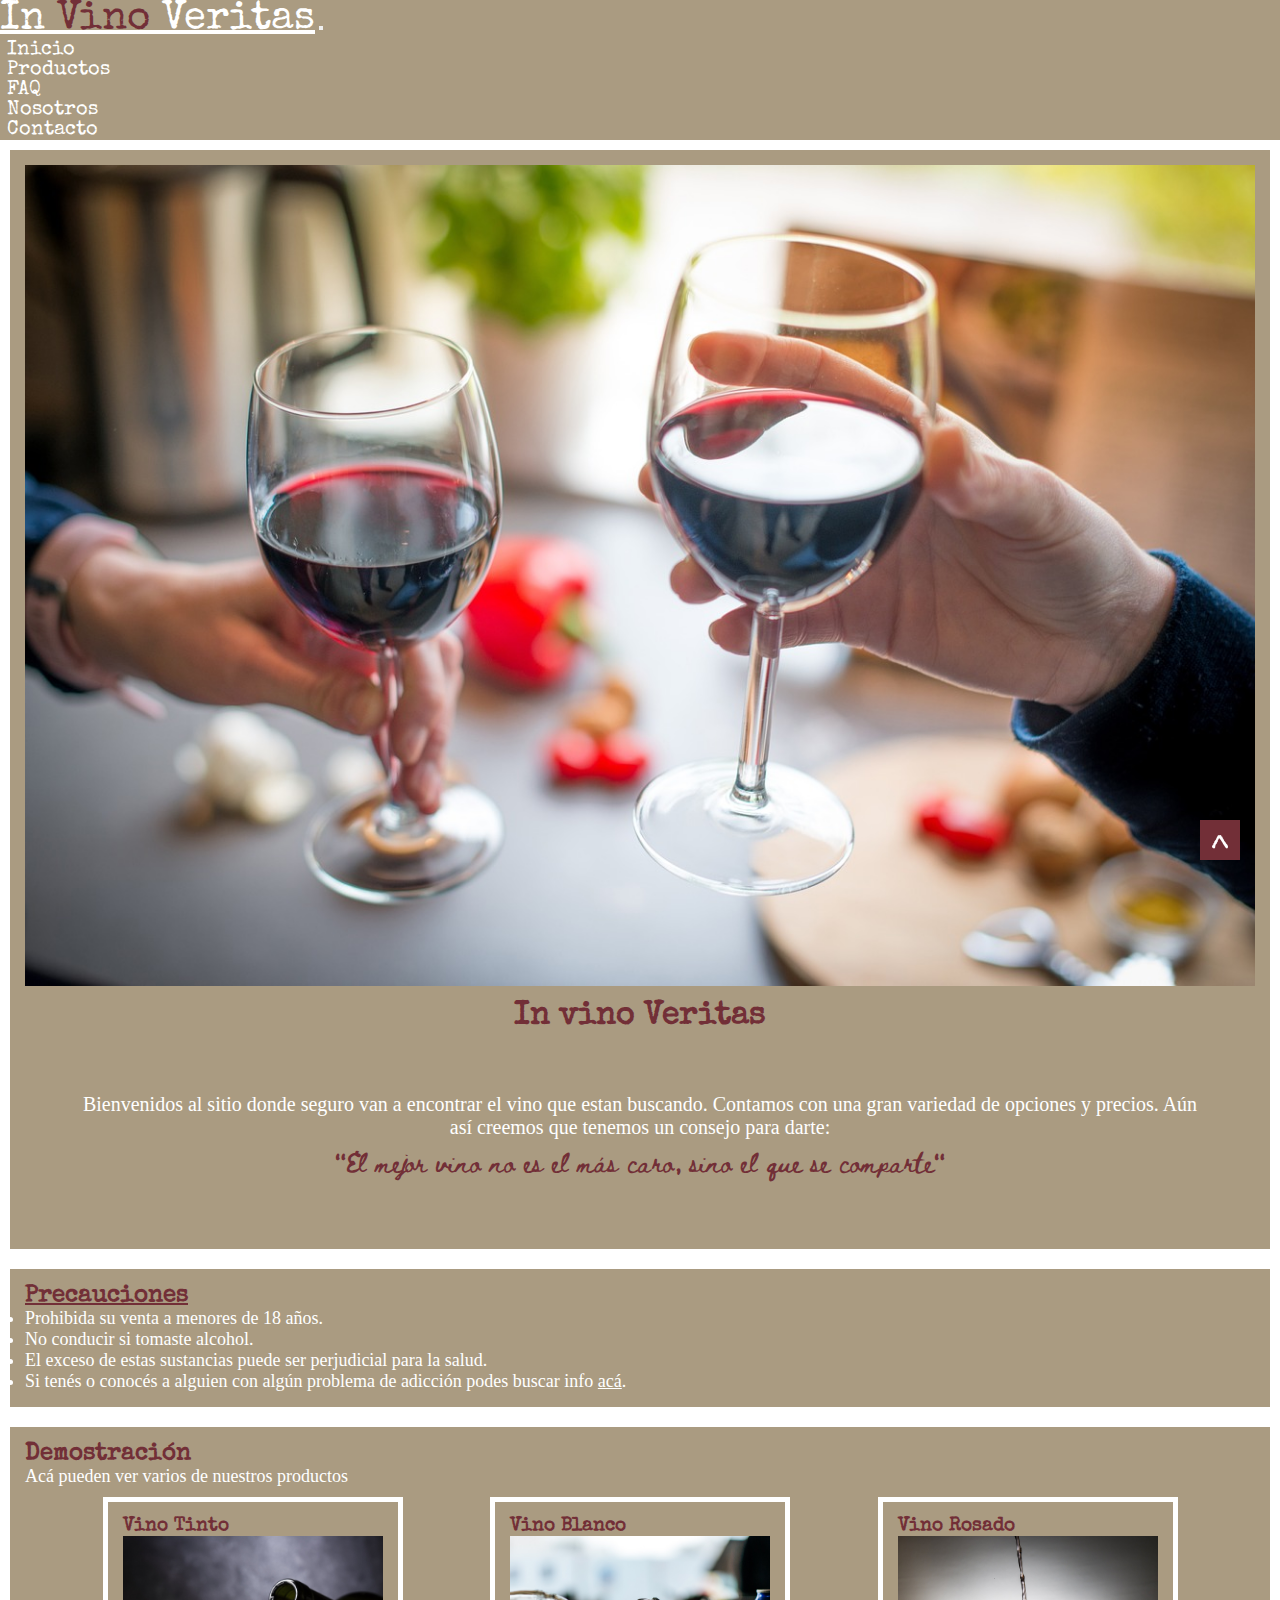
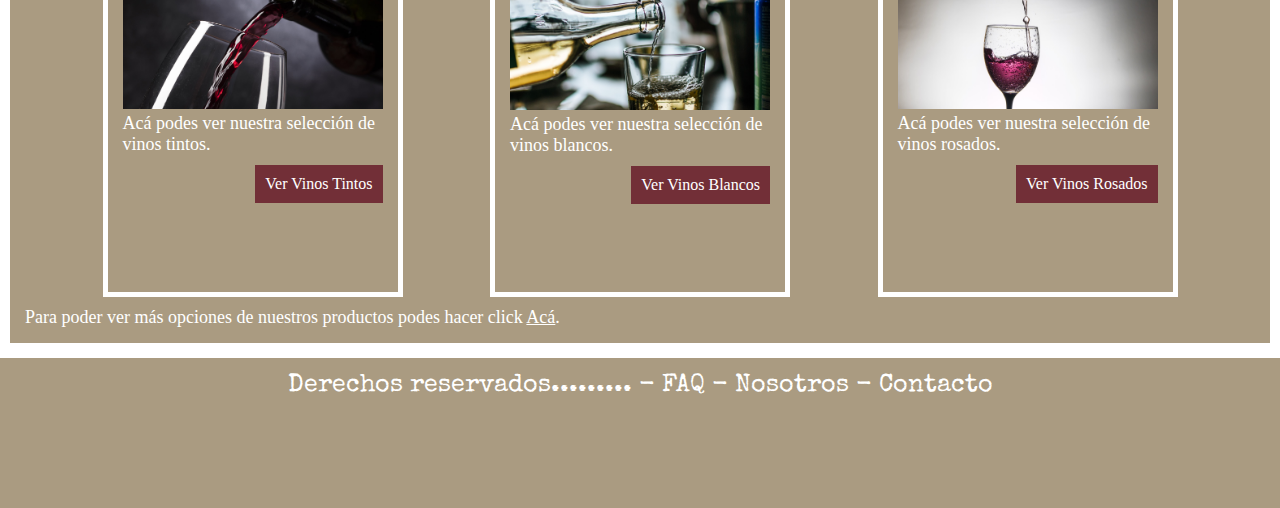
<file: index.html>
<!DOCTYPE html>
<html lang="es">
<head>
    <meta charset="UTF-8">
    <meta name="viewport" content="width=device-width, initial-scale=1.0">
    <meta name="description" content="En In Vino Veritas vas a encontrar la bebida que estás buscando">
    <meta name="keywords" content="Vino, Bebidas, Alcohol, Venta">
    <title>In Vino Veritas</title>
    <!-- fontawesome inicia -->
    <link rel="stylesheet" href="https://cdnjs.cloudflare.com/ajax/libs/font-awesome/6.4.0/css/all.min.css" integrity="sha512-iecdLmaskl7CVkqkXNQ/ZH/XLlvWZOJyj7Yy7tcenmpD1ypASozpmT/E0iPtmFIB46ZmdtAc9eNBvH0H/ZpiBw==" crossorigin="anonymous" referrerpolicy="no-referrer" />
    <!-- fontawesome fin -->
    <!-- bootstrap inicia -->
    <link href="https://cdn.jsdelivr.net/npm/bootstrap@5.1.3/dist/css/bootstrap.min.css" rel="stylesheet" integrity="sha384-1BmE4kWBq78iYhFldvKuhfTAU6auU8tT94WrHftjDbrCEXSU1oBoqyl2QvZ6jIW3" crossorigin="anonymous">
    <!-- bootstrap fin -->
    <link rel="stylesheet" href="./style/style.css">
</head>
<body>
    <nav class="navbar navbar-expand-lg navbar-dark">
        <div class="container-fluid">
            <a class="navbar-brand" href="#">In <span>Vino</span> Veritas</a>
            <button class="navbar-toggler" type="button" data-bs-toggle="collapse" data-bs-target="#collapsibleNavbar">
            <span class="navbar-toggler-icon"></span>
            </button>
            <div class="collapse navbar-collapse" id="collapsibleNavbar">
                <ul class="navbar-nav">
                    <li class="nav-item">
                    <a class="barra-link" href="#">Inicio</a>
                    </li>
                    <li class="nav-item">
                    <a class="barra-link" href="./pages/productos.html">Productos</a>
                    </li>
                    <li class="nav-item">
                    <a class="barra-link" href="./pages/faq.html">FAQ</a>
                    </li>
                    <li class="nav-item">
                    <a class="barra-link" href="./pages/nosotros.html">Nosotros</a>
                    </li>
                    <li class="nav-item">
                    <a class="barra-link" href="./pages/contacto.html">Contacto</a>
                    </li>
                </ul>
            </div>
        </div>
    </nav>
    
    <main>
        <section class="presentacion">
            <div class="container-fluid">
                <div class="row">
                    <div class="nleft col-sm-6">
                        <img src="./image/presentacion.jpg" alt="brindis">
                    </div>
                    <div class="nright col-sm-6">
                        <aside>
                            <h1>In vino Veritas</h1>
                            <p>Bienvenidos al sitio donde seguro van a encontrar el vino que estan buscando. Contamos con una gran variedad de opciones y precios. Aún así creemos que tenemos un consejo para darte: <br><span>"El mejor vino no es el más caro, sino el que se comparte"</span></p>
                        </aside>
                    </div>
            
            
            
        </section>
        <section class="precauciones">
            <h2>Precauciones</h2>
            <ul>
                <li>Prohibida su venta a menores de 18 años.</li>
                <li>No conducir si tomaste alcohol.</li>
                <li>El exceso de estas sustancias puede ser perjudicial para la salud.</li>
                <li>Si tenés o conocés a alguien con algún problema de adicción podes buscar info <a href="https://www.argentina.gob.ar/justicia/derechofacil/leysimple/adicciones-y-consumos-problematicos">acá</a>.</li>
            </ul>
        </section>
        <section class="demostracion">
            <h2>Demostración</h2>
            <p>Acá pueden ver varios de nuestros productos</p>
            <div class="containerDemostracionDemo">
                <div class="demo izquierda">
                    <h3>Vino Tinto</h3>
                    <img src="./image/Vino tinto demo.jpg" alt="Vino Tinto">
                    <p>Acá podes ver nuestra selección de vinos tintos.</p>
                    <a href="./pages/productos.html#vinosTintos"><div class="botonDemo">Ver Vinos Tintos</div></a>
                </div>
                <div class="demo centro">
                    <h3>Vino Blanco</h3>
                    <img src="./image/vino blanco demo.jpg" alt="Vino Blanco">
                    <p>Acá podes ver nuestra selección de vinos blancos.</p>
                    <a href="./pages/productos.html#vinosBlancos"><div class="botonDemo">Ver Vinos Blancos</div></a>
                </div>
                <div class="demo derecha">
                    <h3>Vino Rosado</h3>
                    <img src="./image/vino rosado demo.jpg" alt="Vino Rosado">
                    <p>Acá podes ver nuestra selección de vinos rosados.</p>
                    <a href="./pages/productos.html#vinosRosados"><div class="botonDemo">Ver Vinos Rosados</div></a>
                </div>
            </div>
            <p>Para poder ver más opciones de nuestros productos podes hacer click <a href="./pages/productos.html">Acá</a>.</p>
            
        </section>
    </main>
    <footer>
        <p>Derechos reservados......... - <a href="./pages/faq.html">FAQ</a> -  <a href="./pages/nosotros.html">Nosotros</a> - <a href="./pages/contacto.html">Contacto</a></p>
        <div class="iconos">
            <i class="fa-brands fa-facebook"></i>
            <i class="fa-brands fa-twitter"></i>
            <i class="fa-brands fa-instagram"></i>
            <i class="fa-brands fa-tiktok"></i>
            <i class="fa-brands fa-whatsapp"></i>
        </div>
        
    </footer>
    <a href="#" class="botonSubir">^</a>

    <script src="https://cdn.jsdelivr.net/npm/bootstrap@5.1.3/dist/js/bootstrap.bundle.min.js" integrity="sha384-ka7Sk0Gln4gmtz2MlQnikT1wXgYsOg+OMhuP+IlRH9sENBO0LRn5q+8nbTov4+1p" crossorigin="anonymous"></script>
</body>
</html>
</file>
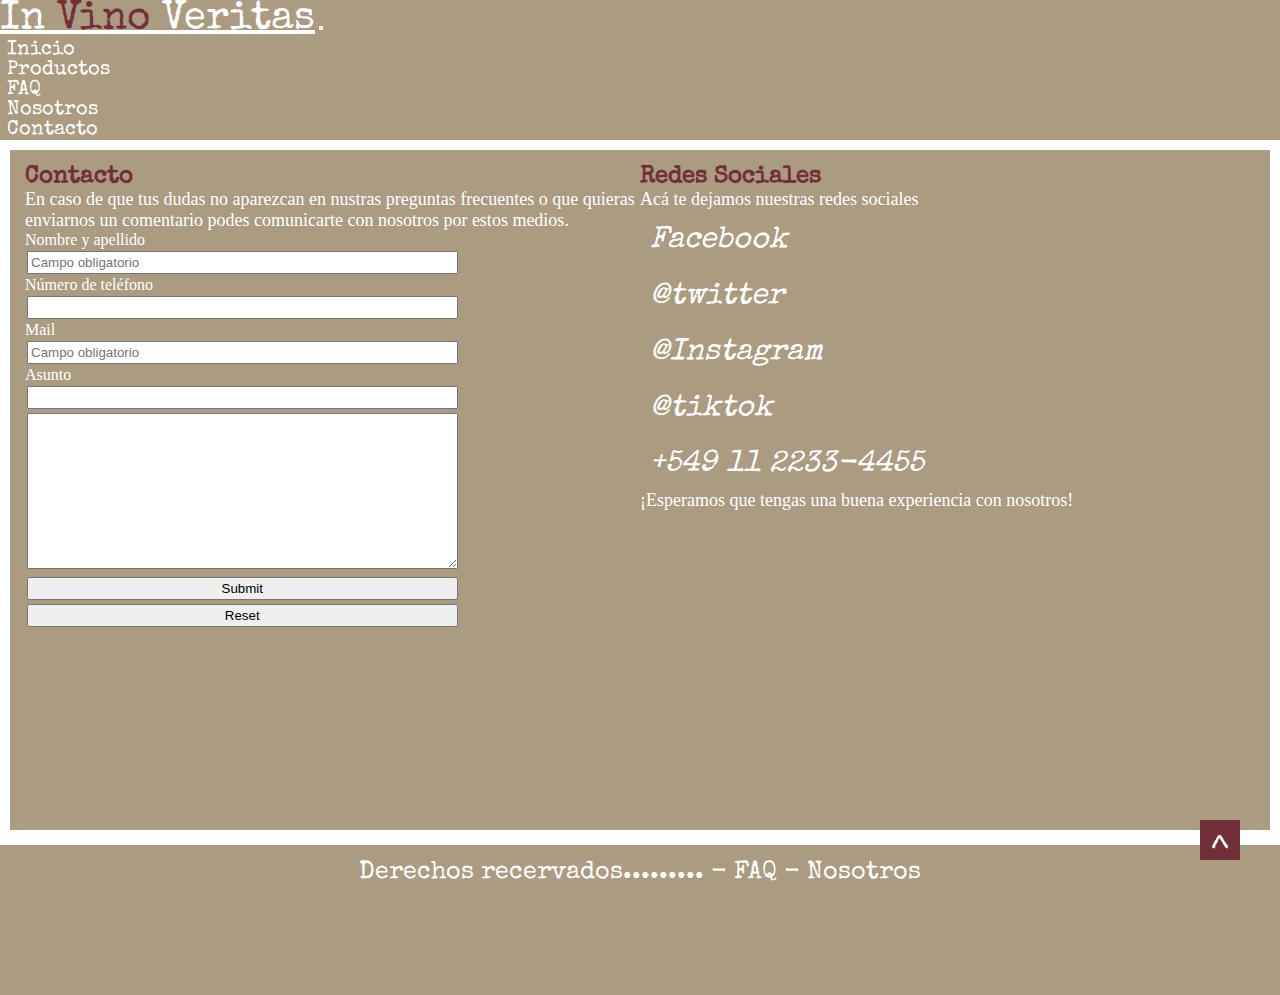
<file: pages/contacto.html>
<!DOCTYPE html>
<html lang="es">
<head>
    <meta charset="UTF-8">
    <meta name="viewport" content="width=device-width, initial-scale=1.0">
    <meta name="description" content="Utilizá cualquiera de estos medios para poder contactarte con nosotros">
    <meta name="keywords" content="Vino, Contacto, Redes">
    <title>In Vino Veritas - Contacto</title>
    <!-- fontawesome inicia -->
    <link rel="stylesheet" href="https://cdnjs.cloudflare.com/ajax/libs/font-awesome/6.4.0/css/all.min.css" integrity="sha512-iecdLmaskl7CVkqkXNQ/ZH/XLlvWZOJyj7Yy7tcenmpD1ypASozpmT/E0iPtmFIB46ZmdtAc9eNBvH0H/ZpiBw==" crossorigin="anonymous" referrerpolicy="no-referrer" />
    <!-- fontawesome fin -->
    <!-- bootstrap inicia -->
    <link href="https://cdn.jsdelivr.net/npm/bootstrap@5.1.3/dist/css/bootstrap.min.css" rel="stylesheet" integrity="sha384-1BmE4kWBq78iYhFldvKuhfTAU6auU8tT94WrHftjDbrCEXSU1oBoqyl2QvZ6jIW3" crossorigin="anonymous">
    <!-- bootstrap fin -->
    <link rel="stylesheet" href="../style/style.css">
</head>
<body>
    <nav class="navbar navbar-expand-lg navbar-dark">
        <div class="container-fluid">
            <a class="navbar-brand" href="../index.html">In <span>Vino</span> Veritas</a>
            <button class="navbar-toggler" type="button" data-bs-toggle="collapse" data-bs-target="#collapsibleNavbar">
            <span class="navbar-toggler-icon"></span>
            </button>
            <div class="collapse navbar-collapse" id="collapsibleNavbar">
                <ul class="navbar-nav">
                    <li class="nav-item">
                    <a class="barra-link" href="../index.html">Inicio</a>
                    </li>
                    <li class="nav-item">
                    <a class="barra-link" href="./productos.html">Productos</a>
                    </li>
                    <li class="nav-item">
                    <a class="barra-link" href="./faq.html">FAQ</a>
                    </li>
                    <li class="nav-item">
                    <a class="barra-link" href="./nosotros.html">Nosotros</a>
                    </li>
                    <li class="nav-item">
                    <a class="barra-link" href="#">Contacto</a>
                    </li>
                </ul>
            </div>
        </div>
    </nav>

    <main>
        <section class="contacto">
            <div class="formulario">
                <h2>Contacto</h2>
                <p>En caso de que tus dudas no aparezcan en nustras preguntas frecuentes o que quieras enviarnos un comentario podes comunicarte con nosotros por estos medios.</p>
                <form action="enviar.php" method="post" enctype="text/plain">
                    <label for="text"></label> Nombre y apellido <br><input type="text" required placeholder="Campo obligatorio"><br>
                    <label for=""></label>Número de teléfono <br><input type="number"><br>
                    <label for=""></label>Mail <br><input type="text" required placeholder="Campo obligatorio"><br>
                    <label for=""></label>Asunto <br><input type="text"><br>
                    <textarea name="" id="" cols="30" rows="10"></textarea><br>
                    <input type="submit">
                    <input type="reset">
                </form><br>
                
            </div>
            <aside class="redes">
                <div class="redesSociales">
                    <h2>Redes Sociales</h2>
                    <p>Acá te dejamos nuestras redes sociales</p>
                    <div class="iconos">
                    <i class="fa-brands fa-facebook"><p>Facebook</p></i><br>
                    <i class="fa-brands fa-twitter"><p>@twitter</p></i><br>
                    <i class="fa-brands fa-instagram"><p>@Instagram</p></i><br>
                    <i class="fa-brands fa-tiktok"><p>@tiktok</p></i><br>
                    <i class="fa-brands fa-whatsapp"><p>+549 11 2233-4455</p></i><br>
                    </div>
                    <p> ¡Esperamos que tengas una buena experiencia con nosotros!</p>
                    <iframe src="https://www.google.com/maps/embed?pb=!1m18!1m12!1m3!1d3282.792426970876!2d-58.44169142420762!3d-34.6346854591344!2m3!1f0!2f0!3f0!3m2!1i1024!2i768!4f13.1!3m3!1m2!1s0x95bccbb545dafd75%3A0x9f76c3a6aae0830d!2sParque%20Chacabuco%2C%20Emilio%20Mitre%201224%2C%20C1424AYZ%20CABA!5e0!3m2!1ses!2sar!4v1690667597834!5m2!1ses!2sar" width="100%" height="300" style="border:0;" allowfullscreen="" loading="lazy" referrerpolicy="no-referrer-when-downgrade"></iframe>
                </div>
            </aside>
        </section>
    </main>

    <footer>
        <p>Derechos recervados......... - <a href="./faq.html">FAQ</a> -  <a href="./nosotros.html">Nosotros</a> </p>
        <div class="iconos">
            <i class="fa-brands fa-facebook"></i>
            <i class="fa-brands fa-twitter"></i>
            <i class="fa-brands fa-instagram"></i>
            <i class="fa-brands fa-tiktok"></i>
            <i class="fa-brands fa-whatsapp"></i>
        </div>
        
    </footer>
    <a href="#" class="botonSubir">^</a>
    
    <script src="https://cdn.jsdelivr.net/npm/bootstrap@5.1.3/dist/js/bootstrap.bundle.min.js" integrity="sha384-ka7Sk0Gln4gmtz2MlQnikT1wXgYsOg+OMhuP+IlRH9sENBO0LRn5q+8nbTov4+1p" crossorigin="anonymous"></script>
</body>
</html>
</file>
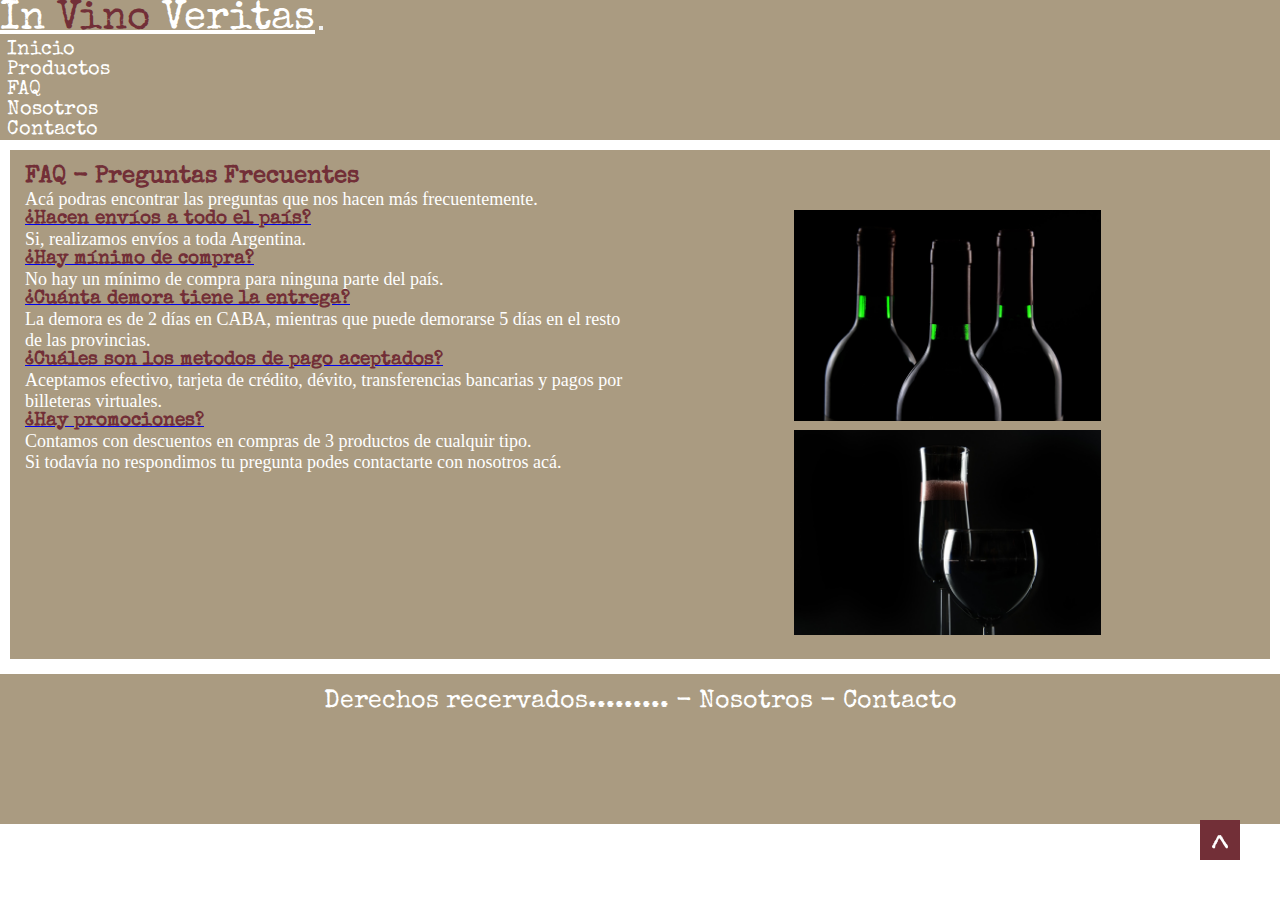
<file: pages/faq.html>
<!DOCTYPE html>
<html lang="es">
<head>
    <meta charset="UTF-8">
    <meta name="viewport" content="width=device-width, initial-scale=1.0">
    <meta name="description" content="Estas son las preguntas que más nos hacen los usuarios">
    <meta name="keywords" content="Vino, preguntas, FAQ, envíos">
    <title>In Vino Veritas - FAQ</title>
    <!-- fontawesome inicia -->
    <link rel="stylesheet" href="https://cdnjs.cloudflare.com/ajax/libs/font-awesome/6.4.0/css/all.min.css" integrity="sha512-iecdLmaskl7CVkqkXNQ/ZH/XLlvWZOJyj7Yy7tcenmpD1ypASozpmT/E0iPtmFIB46ZmdtAc9eNBvH0H/ZpiBw==" crossorigin="anonymous" referrerpolicy="no-referrer" />
    <!-- fontawesome fin -->
    <!-- bootstrap inicia -->
    <link href="https://cdn.jsdelivr.net/npm/bootstrap@5.1.3/dist/css/bootstrap.min.css" rel="stylesheet" integrity="sha384-1BmE4kWBq78iYhFldvKuhfTAU6auU8tT94WrHftjDbrCEXSU1oBoqyl2QvZ6jIW3" crossorigin="anonymous">
    <!-- bootstrap fin -->
    <link rel="stylesheet" href="../style/style.css">
</head>
<body>
    <nav class="navbar navbar-expand-lg navbar-dark">
        <div class="container-fluid">
            <a class="navbar-brand" href="../index.html">In <span>Vino</span> Veritas</a>
            <button class="navbar-toggler" type="button" data-bs-toggle="collapse" data-bs-target="#collapsibleNavbar">
            <span class="navbar-toggler-icon"></span>
            </button>
            <div class="collapse navbar-collapse" id="collapsibleNavbar">
                <ul class="navbar-nav">
                    <li class="nav-item">
                    <a class="barra-link" href="../index.html">Inicio</a>
                    </li>
                    <li class="nav-item">
                    <a class="barra-link" href="./productos.html">Productos</a>
                    </li>
                    <li class="nav-item">
                    <a class="barra-link" href="#">FAQ</a>
                    </li>
                    <li class="nav-item">
                    <a class="barra-link" href="./nosotros.html">Nosotros</a>
                    </li>
                    <li class="nav-item">
                    <a class="barra-link" href="./contacto.html">Contacto</a>
                    </li>
                </ul>
            </div>
        </div>
    </nav>
    <main class="faq">
        <h2>FAQ - Preguntas Frecuentes</h2>
        <p>Acá podras encontrar las preguntas que nos hacen más frecuentemente.</p>
        
    <div class="containerFAQ">
        <div id="accordion">

            <div class="card">
                <div class="card-header">
                    <a class="btn" data-bs-toggle="collapse" href="#collapseOne">
                    <h3>¿Hacen envíos a todo el país?</h3>
                    </a>
                </div>
                <div id="collapseOne" class="collapse show" data-bs-parent="#accordion">
                    <div class="card-body">
                        <p>Si, realizamos envíos a toda Argentina.</p>
                    </div>
                </div>
            </div>

            <div class="card">
                <div class="card-header">
                    <a class="collapsed btn" data-bs-toggle="collapse" href="#collapseTwo">
                        <h3>¿Hay mínimo de compra?</h3>
                    </a>
                </div>
                <div id="collapseTwo" class="collapse" data-bs-parent="#accordion">
                    <div class="card-body">
                        <p>No hay un mínimo de compra para ninguna parte del país.</p>
                    </div>
                </div>
            </div>

            <div class="card">
                <div class="card-header">
                    <a class="collapsed btn" data-bs-toggle="collapse" href="#collapseThree">
                        <h3>¿Cuánta demora tiene la entrega?</h3>
                    </a>
                </div>
                <div id="collapseThree" class="collapse" data-bs-parent="#accordion">
                    <div class="card-body">
                        <p>La demora es de 2 días en CABA, mientras que puede demorarse 5 días en el resto de las provincias.</p>
                    </div>
                </div>
            </div>
            <div class="card">
                <div class="card-header">
                    <a class="collapsed btn" data-bs-toggle="collapse" href="#collapseFour">
                        <h3>¿Cuáles son los metodos de pago aceptados?</h3>
                    </a>
                </div>
                <div id="collapseFour" class="collapse" data-bs-parent="#accordion">
                    <div class="card-body">
                        <p>Aceptamos efectivo, tarjeta de crédito, dévito, transferencias bancarias y pagos por billeteras virtuales.</p>
                    </div>
                </div>
            </div>
            <div class="card">
                <div class="card-header">
                    <a class="collapsed btn" data-bs-toggle="collapse" href="#collapseFive">
                        <h3>¿Hay promociones?</h3>
                    </a>
                </div>
                <div id="collapseFive" class="collapse" data-bs-parent="#accordion">
                    <div class="card-body">
                        <p>Contamos con descuentos en compras de 3 productos de cualquir tipo.</p>
                    </div>
                </div>
            </div>
            <p>Si todavía no respondimos tu pregunta podes contactarte con nosotros <a href="./contacto.html">acá</a>.</p>
        </div>
        <aside class="imagenesFAQ">
            <img src="../image/imagen preguntas 1.jpg" alt="Botellas oscuras">
            <img src="../image/imagen preguntas 3.jpg" alt="Copas oscuras">
        </aside>
    </div>
    </main>
    <footer>
        <p>Derechos recervados......... - <a href="./nosotros.html">Nosotros</a> - <a href="./contacto.html">Contacto</a> </p>
        <div class="iconos">
            <i class="fa-brands fa-facebook"></i>
            <i class="fa-brands fa-twitter"></i>
            <i class="fa-brands fa-instagram"></i>
            <i class="fa-brands fa-tiktok"></i>
            <i class="fa-brands fa-whatsapp"></i>
        </div>
    </footer>
    <a href="#" class="botonSubir">^</a>
    
    <script src="https://cdn.jsdelivr.net/npm/bootstrap@5.1.3/dist/js/bootstrap.bundle.min.js" integrity="sha384-ka7Sk0Gln4gmtz2MlQnikT1wXgYsOg+OMhuP+IlRH9sENBO0LRn5q+8nbTov4+1p" crossorigin="anonymous"></script>
</body>
</html>
</file>
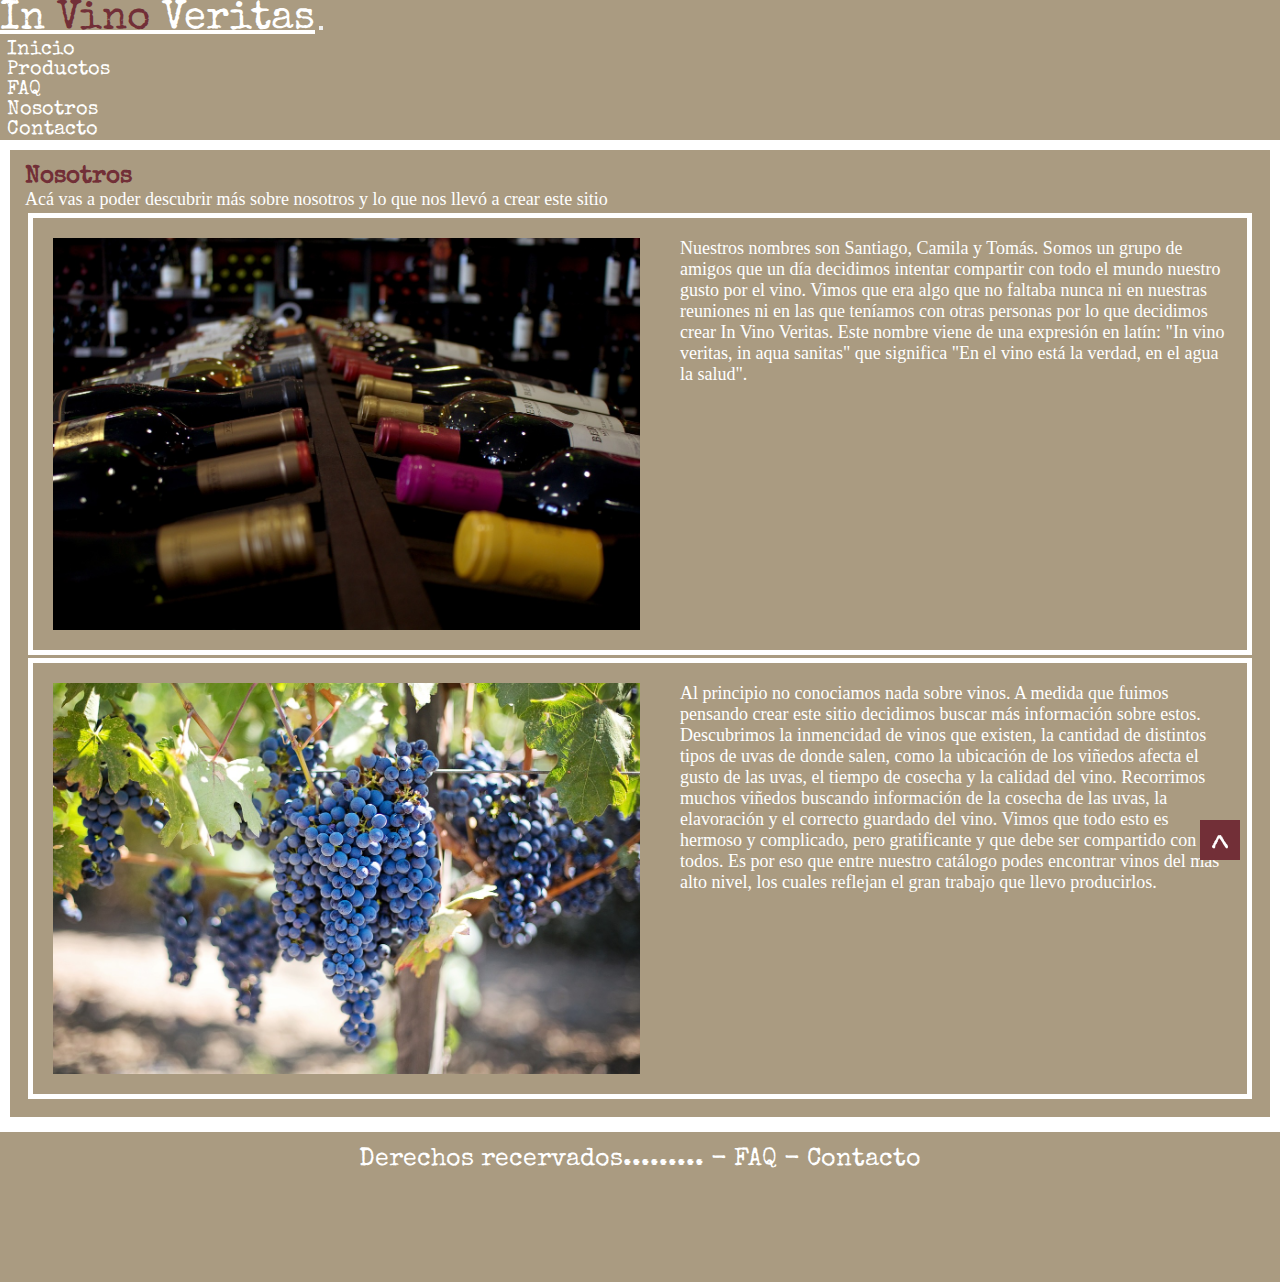
<file: pages/nosotros.html>
<!DOCTYPE html>
<html lang="es">
<head>
    <meta charset="UTF-8">
    <meta name="viewport" content="width=device-width, initial-scale=1.0">
    <meta name="description" content="Dejanos contarte un poco de nosotros y cómo nació este proyecto">
    <meta name="keywords" content="Vino">
    <title>In Vino Veritas - Nosotros</title>
    <!-- fontawesome inicia -->
    <link rel="stylesheet" href="https://cdnjs.cloudflare.com/ajax/libs/font-awesome/6.4.0/css/all.min.css" integrity="sha512-iecdLmaskl7CVkqkXNQ/ZH/XLlvWZOJyj7Yy7tcenmpD1ypASozpmT/E0iPtmFIB46ZmdtAc9eNBvH0H/ZpiBw==" crossorigin="anonymous" referrerpolicy="no-referrer" />
    <!-- fontawesome fin -->
    <!-- bootstrap inicia -->
    <link href="https://cdn.jsdelivr.net/npm/bootstrap@5.1.3/dist/css/bootstrap.min.css" rel="stylesheet" integrity="sha384-1BmE4kWBq78iYhFldvKuhfTAU6auU8tT94WrHftjDbrCEXSU1oBoqyl2QvZ6jIW3" crossorigin="anonymous">
    <!-- bootstrap fin -->
    <link rel="stylesheet" href="../style/style.css">
</head>
<body>
    <nav class="navbar navbar-expand-lg navbar-dark">
        <div class="container-fluid">
            <a class="navbar-brand" href="../index.html">In <span>Vino</span> Veritas</a>
            <button class="navbar-toggler" type="button" data-bs-toggle="collapse" data-bs-target="#collapsibleNavbar">
            <span class="navbar-toggler-icon"></span>
            </button>
            <div class="collapse navbar-collapse" id="collapsibleNavbar">
                <ul class="navbar-nav">
                    <li class="nav-item">
                    <a class="barra-link" href="../index.html">Inicio</a>
                    </li>
                    <li class="nav-item">
                    <a class="barra-link" href="./productos.html">Productos</a>
                    </li>
                    <li class="nav-item">
                    <a class="barra-link" href="./faq.html">FAQ</a>
                    </li>
                    <li class="nav-item">
                    <a class="barra-link" href="#">Nosotros</a>
                    </li>
                    <li class="nav-item">
                    <a class="barra-link" href="./contacto.html">Contacto</a>
                    </li>
                </ul>
            </div>
        </div>
    </nav>
    <main class="nosotros">
        <section>
            <h2>Nosotros</h2>
            <p>Acá vas a poder descubrir más sobre nosotros y lo que nos llevó a crear este sitio</p>
        </section>
        <div class="nos">
            <img src="../image/Nosotros 1.jpg" alt="Vinoteca">
            <p>Nuestros nombres son Santiago, Camila y Tomás. Somos un grupo de amigos que un día decidimos intentar compartir con todo el mundo nuestro gusto por el vino. Vimos que era algo que no faltaba nunca ni en nuestras reuniones ni en las que teníamos con otras personas por lo que decidimos crear In Vino Veritas. Este nombre viene de una expresión en latín: "In vino veritas, in aqua sanitas" que significa "En el vino está la verdad, en el agua la salud".</p>
        </div>
        <div class="nos">
            <img src="../image/Nosotros 2.jpg" alt="Viñedo">
            <p>Al principio no conociamos nada sobre vinos. A medida que fuimos pensando crear este sitio decidimos buscar más información sobre estos. Descubrimos la inmencidad de vinos que existen, la cantidad de distintos tipos de uvas de donde salen, como la ubicación de los viñedos afecta el gusto de las uvas, el tiempo de cosecha y la calidad del vino. Recorrimos muchos viñedos buscando información de la cosecha de las uvas, la elavoración y el correcto guardado del vino. Vimos que todo esto es hermoso y complicado, pero gratificante y que debe ser compartido con todos. Es por eso que entre nuestro catálogo podes encontrar vinos del más alto nivel, los cuales reflejan el gran trabajo que llevo producirlos. </p>
        </div>
    </main>
    <footer>
        <p>Derechos recervados......... - <a href="./faq.html">FAQ</a> - <a href="./contacto.html">Contacto</a></p>
        <div class="iconos">
            <i class="fa-brands fa-facebook"></i>
            <i class="fa-brands fa-twitter"></i>
            <i class="fa-brands fa-instagram"></i>
            <i class="fa-brands fa-tiktok"></i>
            <i class="fa-brands fa-whatsapp"></i>
        </div>
        
    </footer>
    <a href="#" class="botonSubir">^</a>
    
    <script src="https://cdn.jsdelivr.net/npm/bootstrap@5.1.3/dist/js/bootstrap.bundle.min.js" integrity="sha384-ka7Sk0Gln4gmtz2MlQnikT1wXgYsOg+OMhuP+IlRH9sENBO0LRn5q+8nbTov4+1p" crossorigin="anonymous"></script>
</body>
</html>
</file>
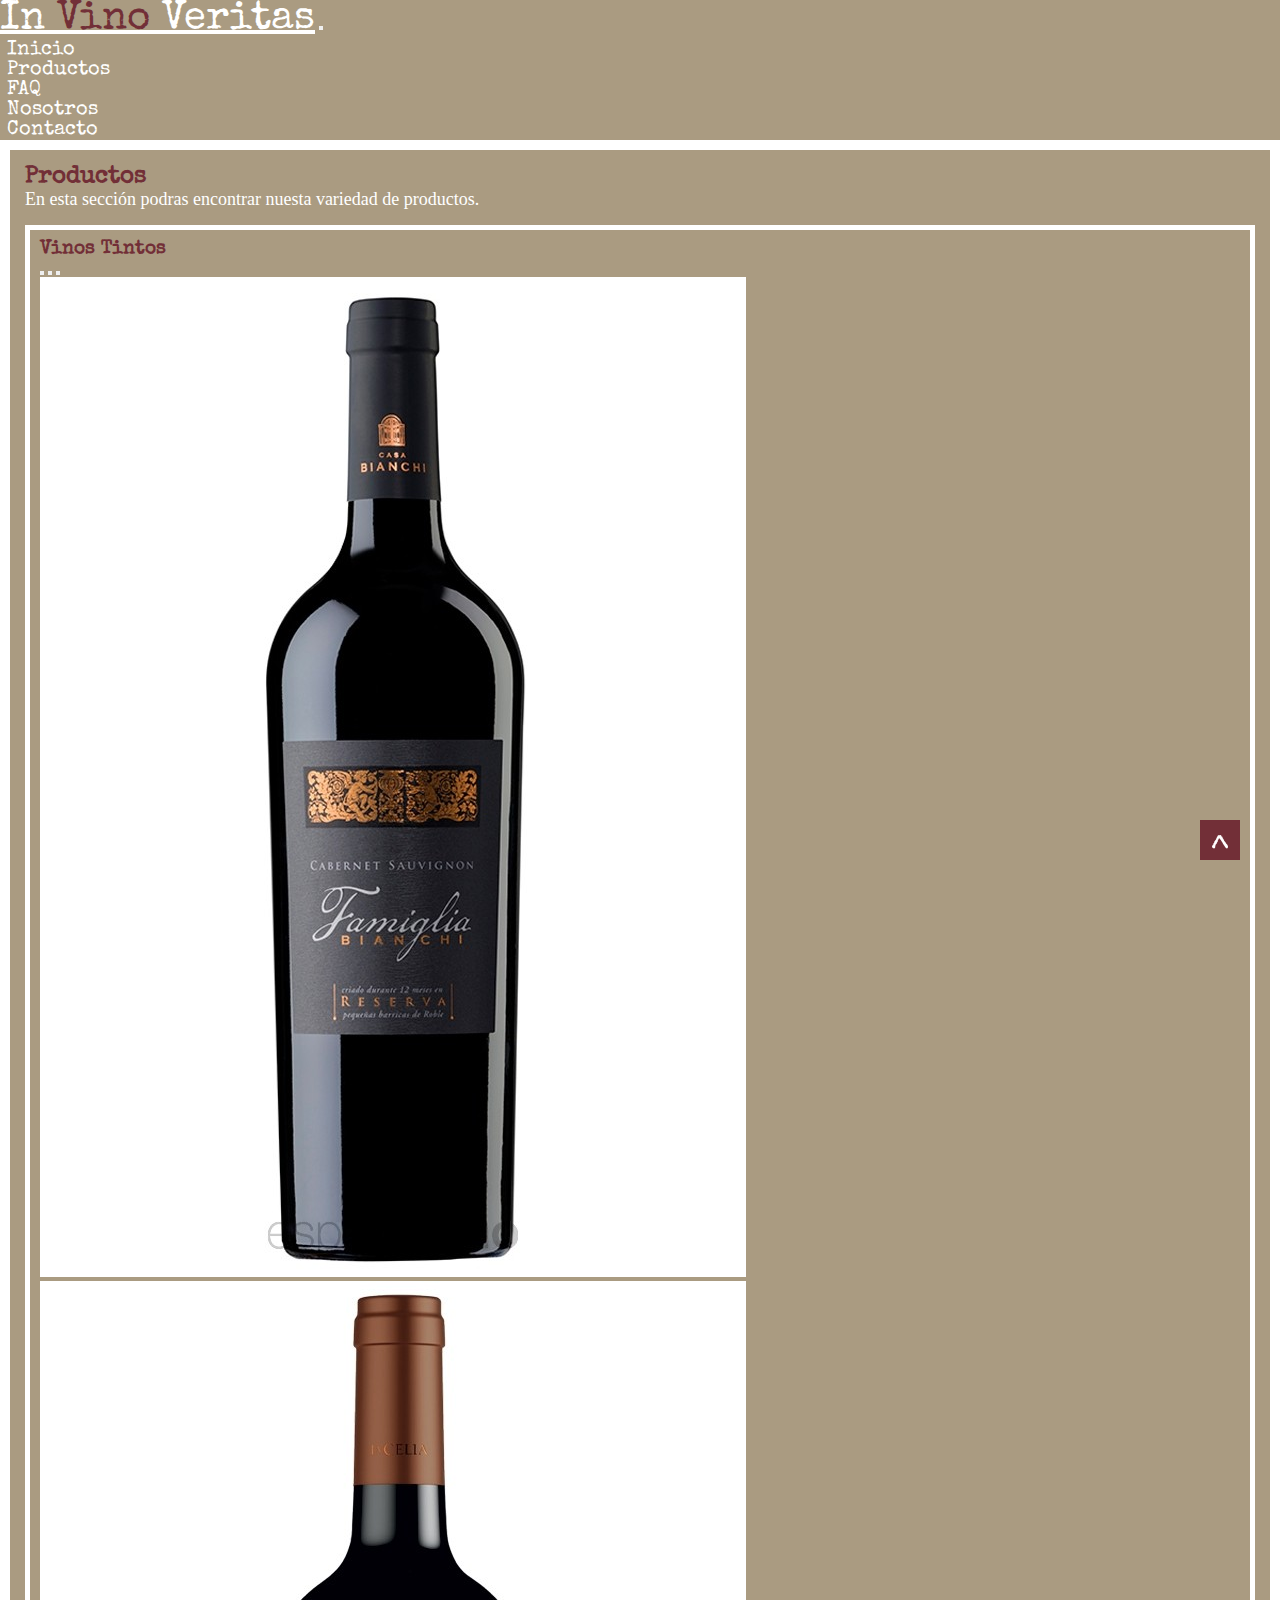
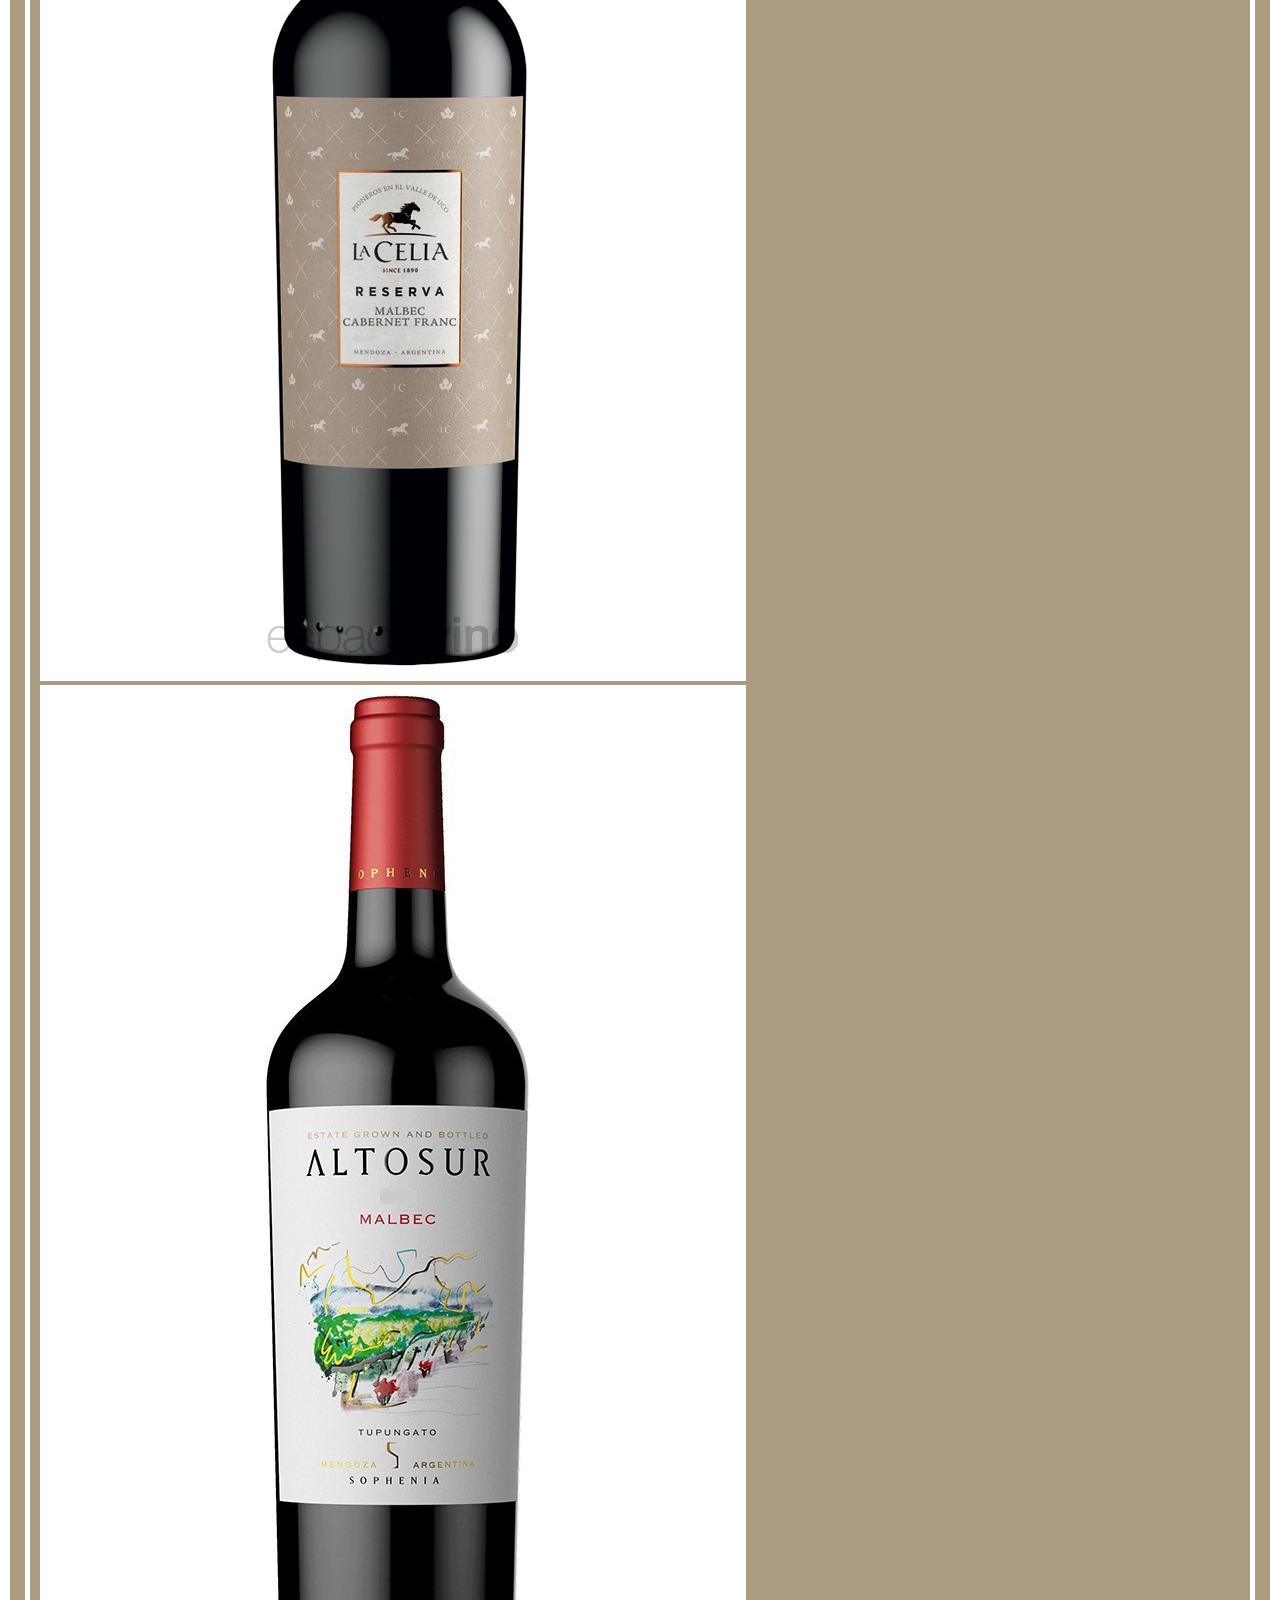
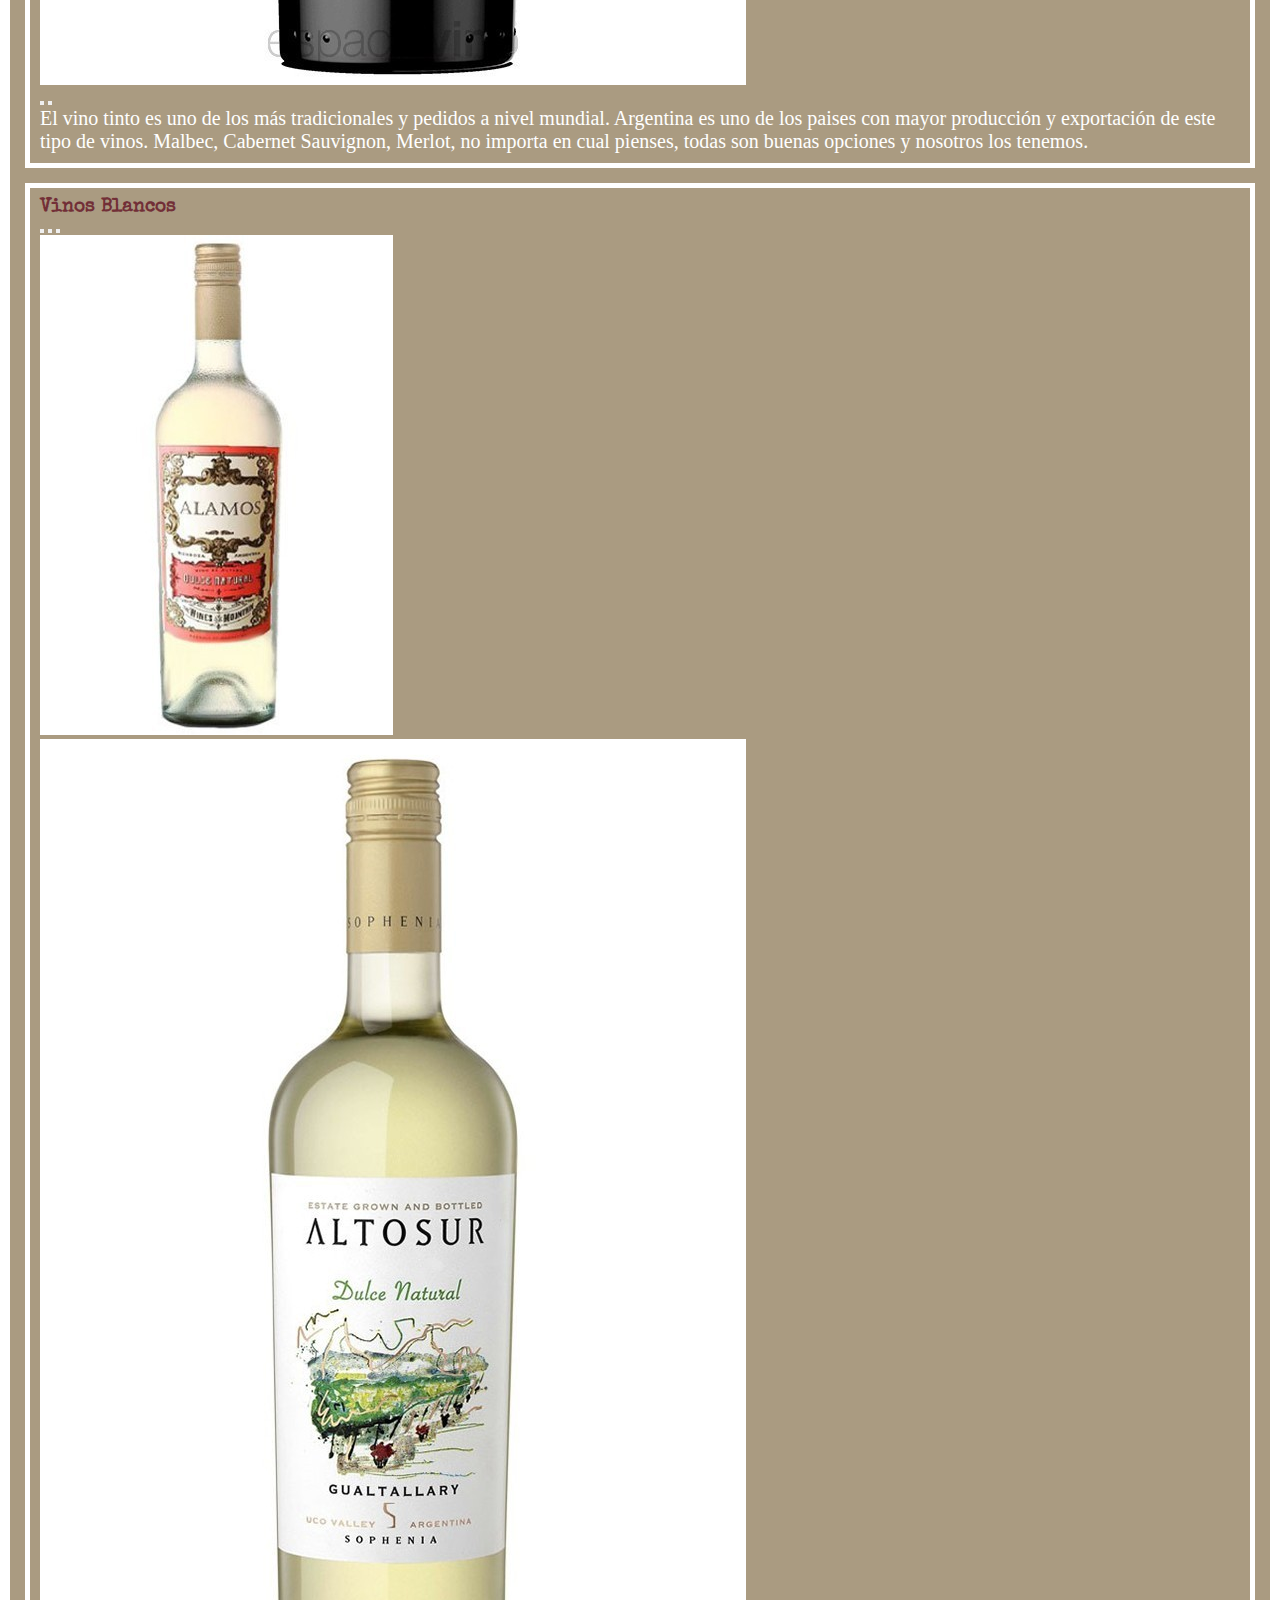
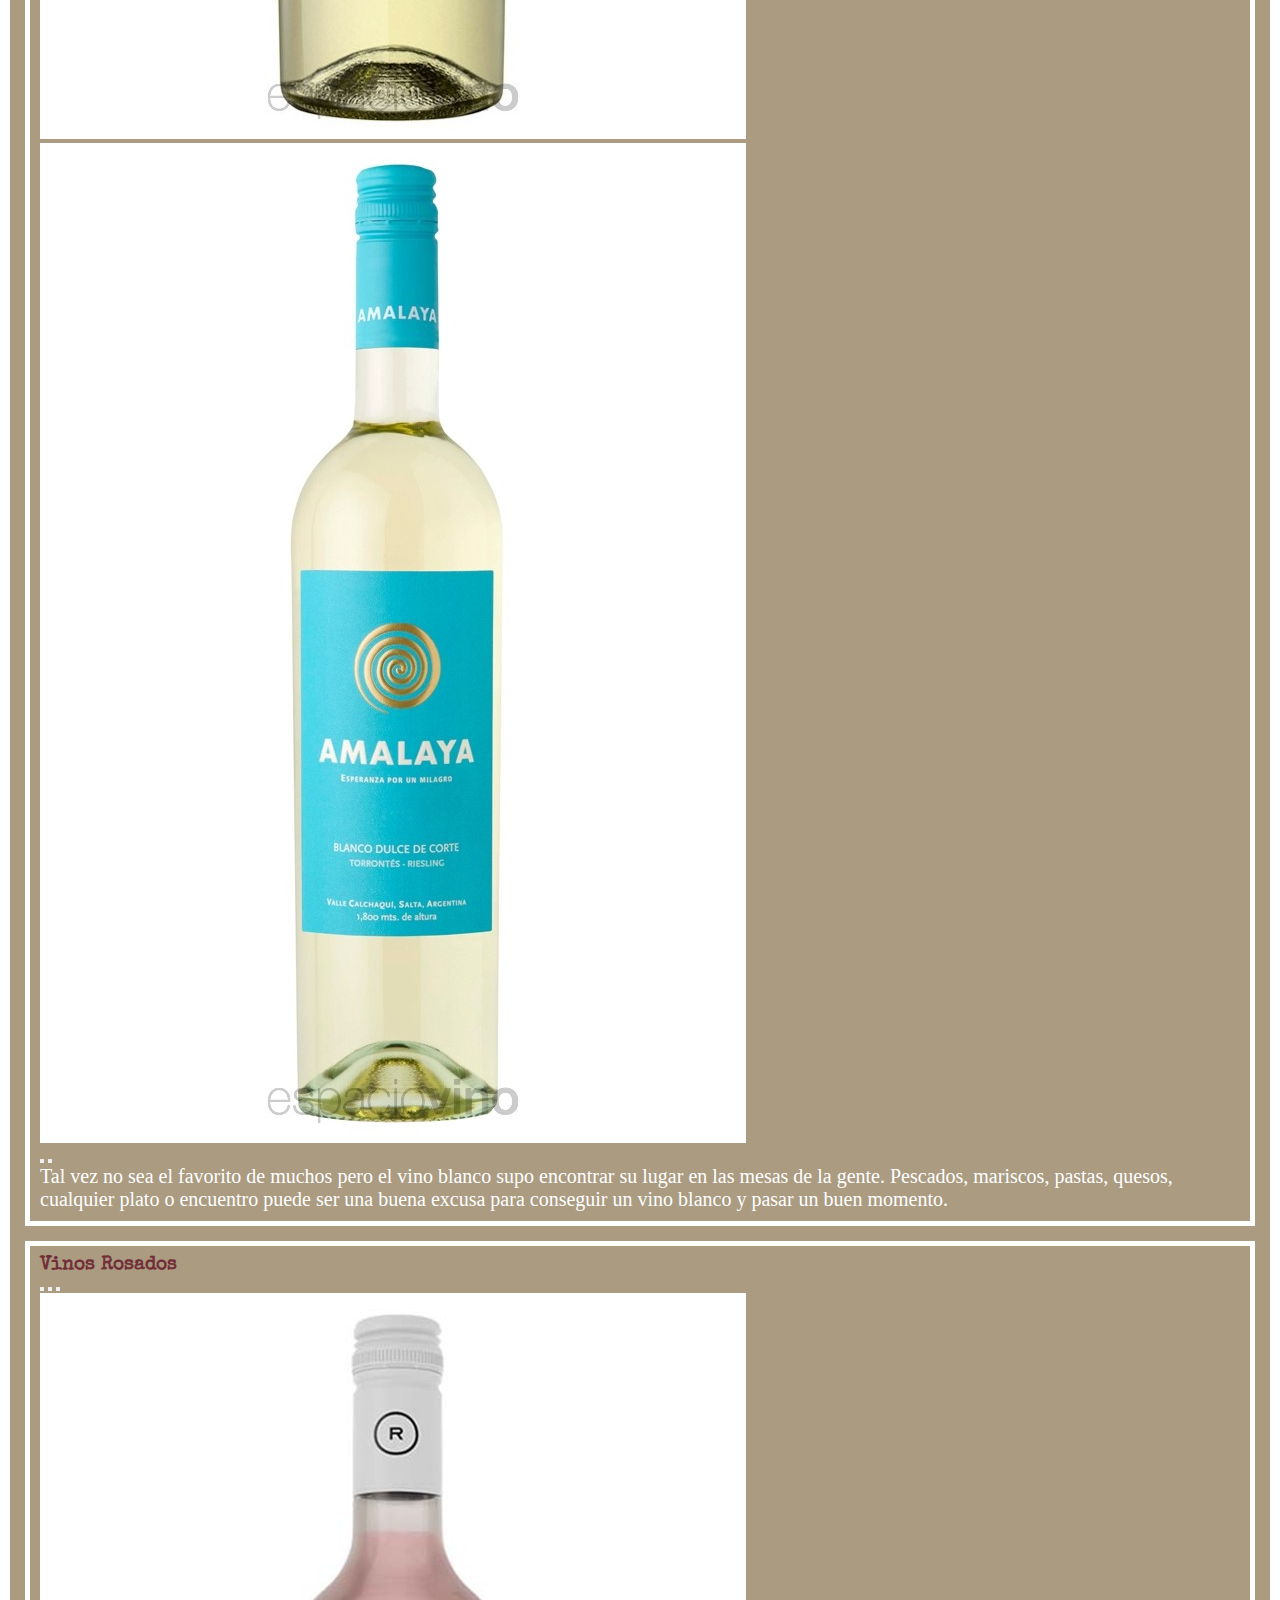
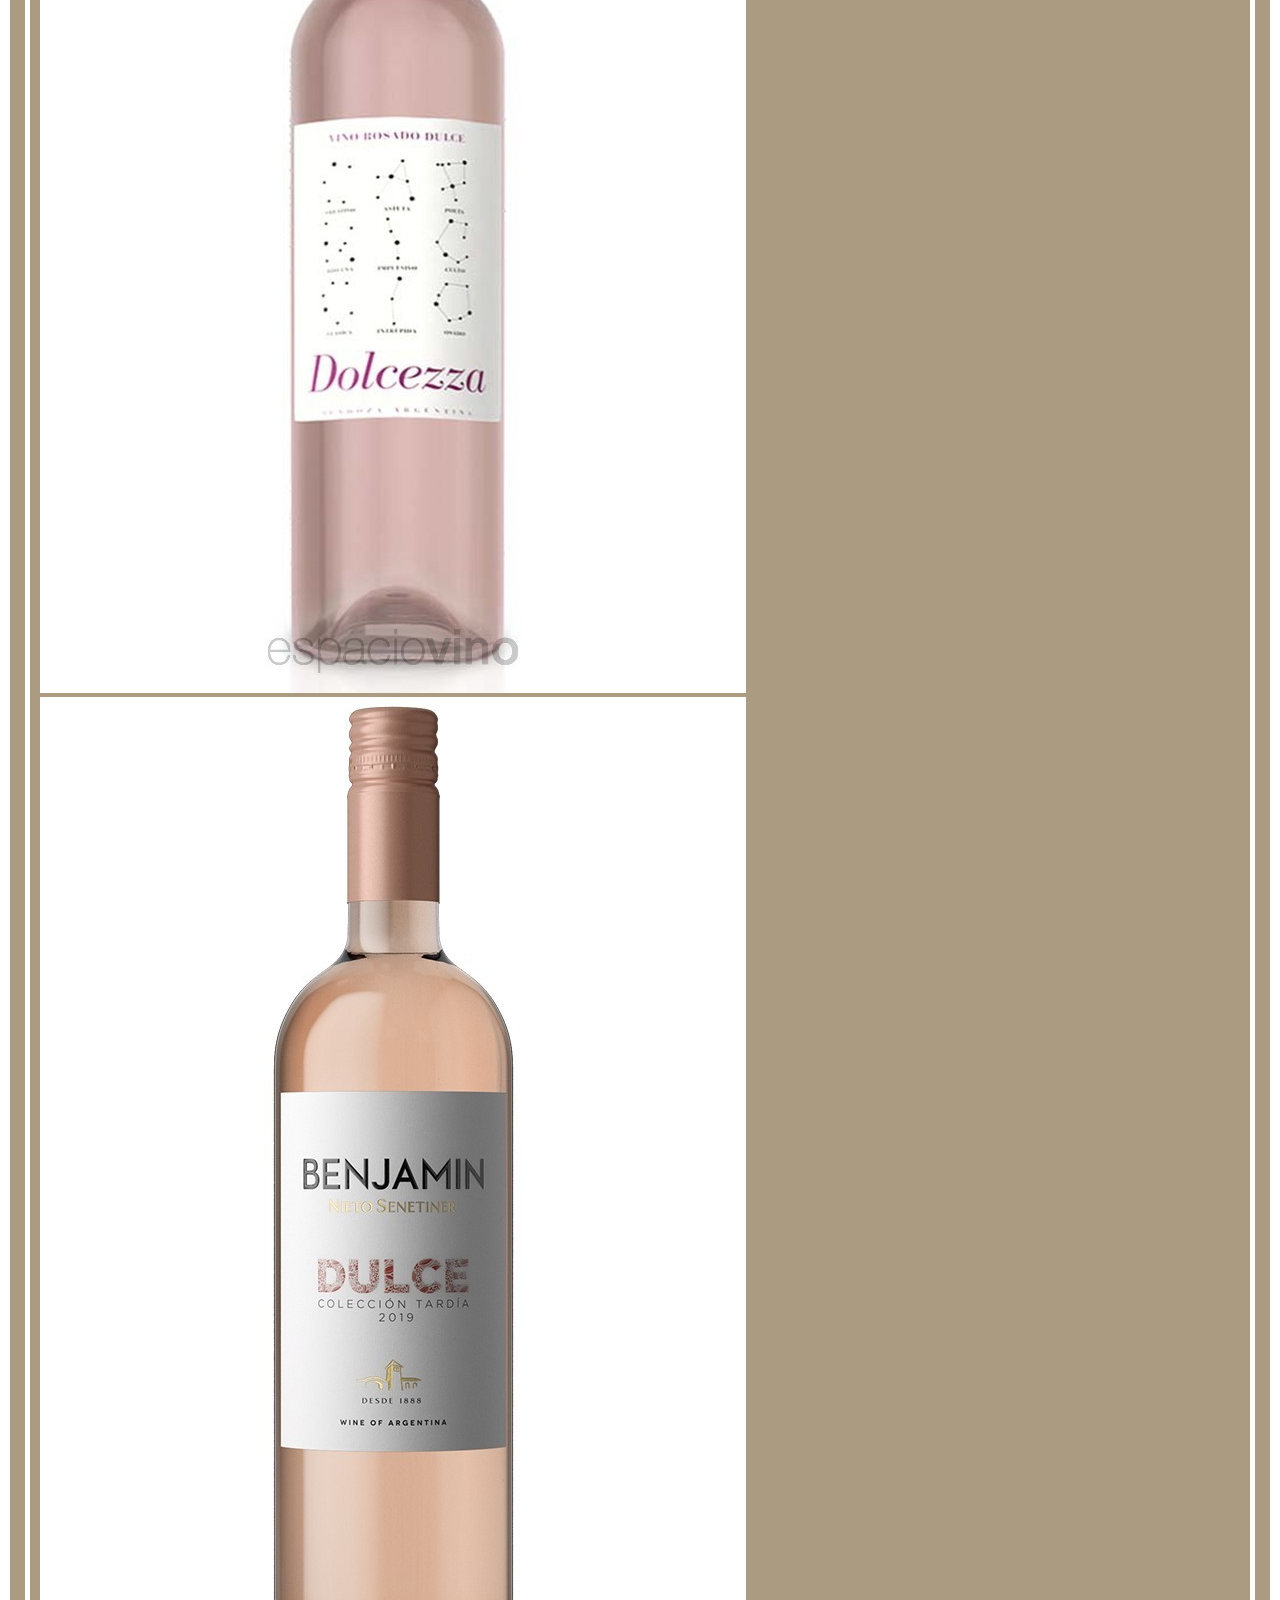
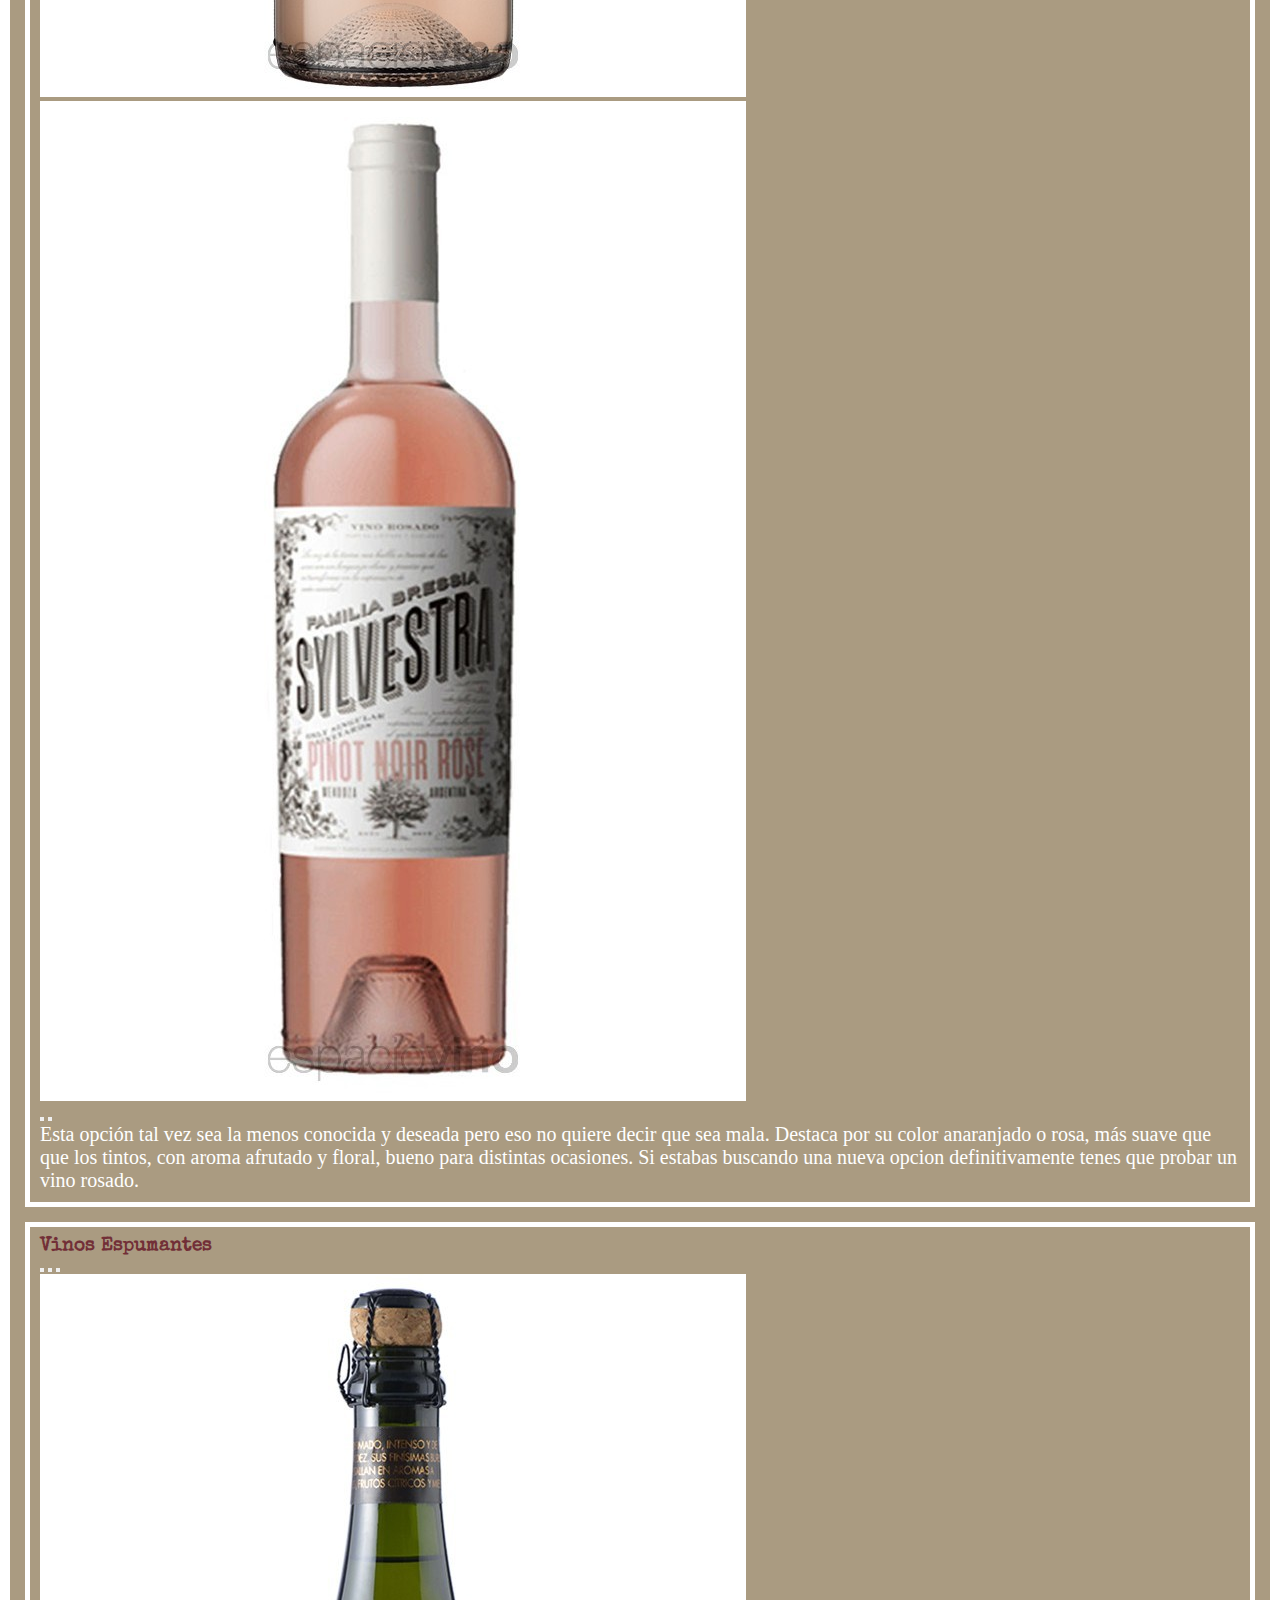
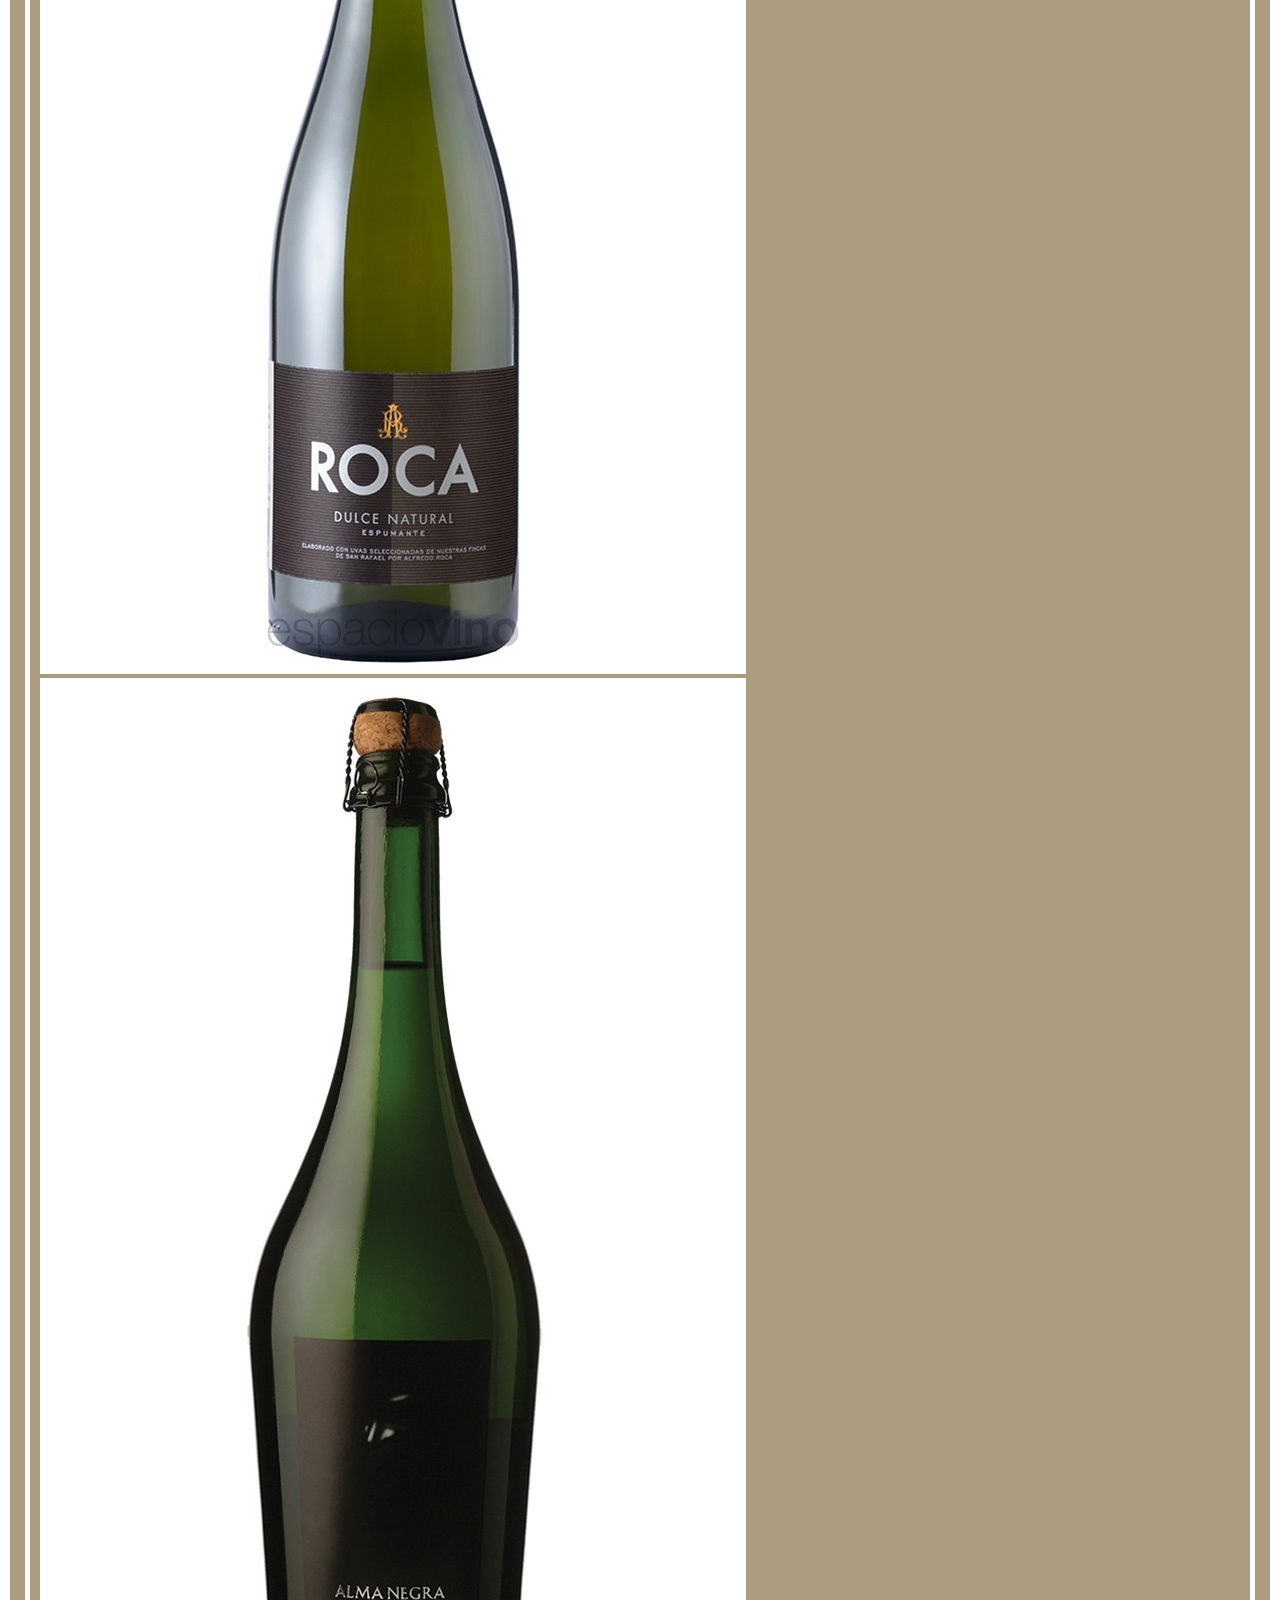
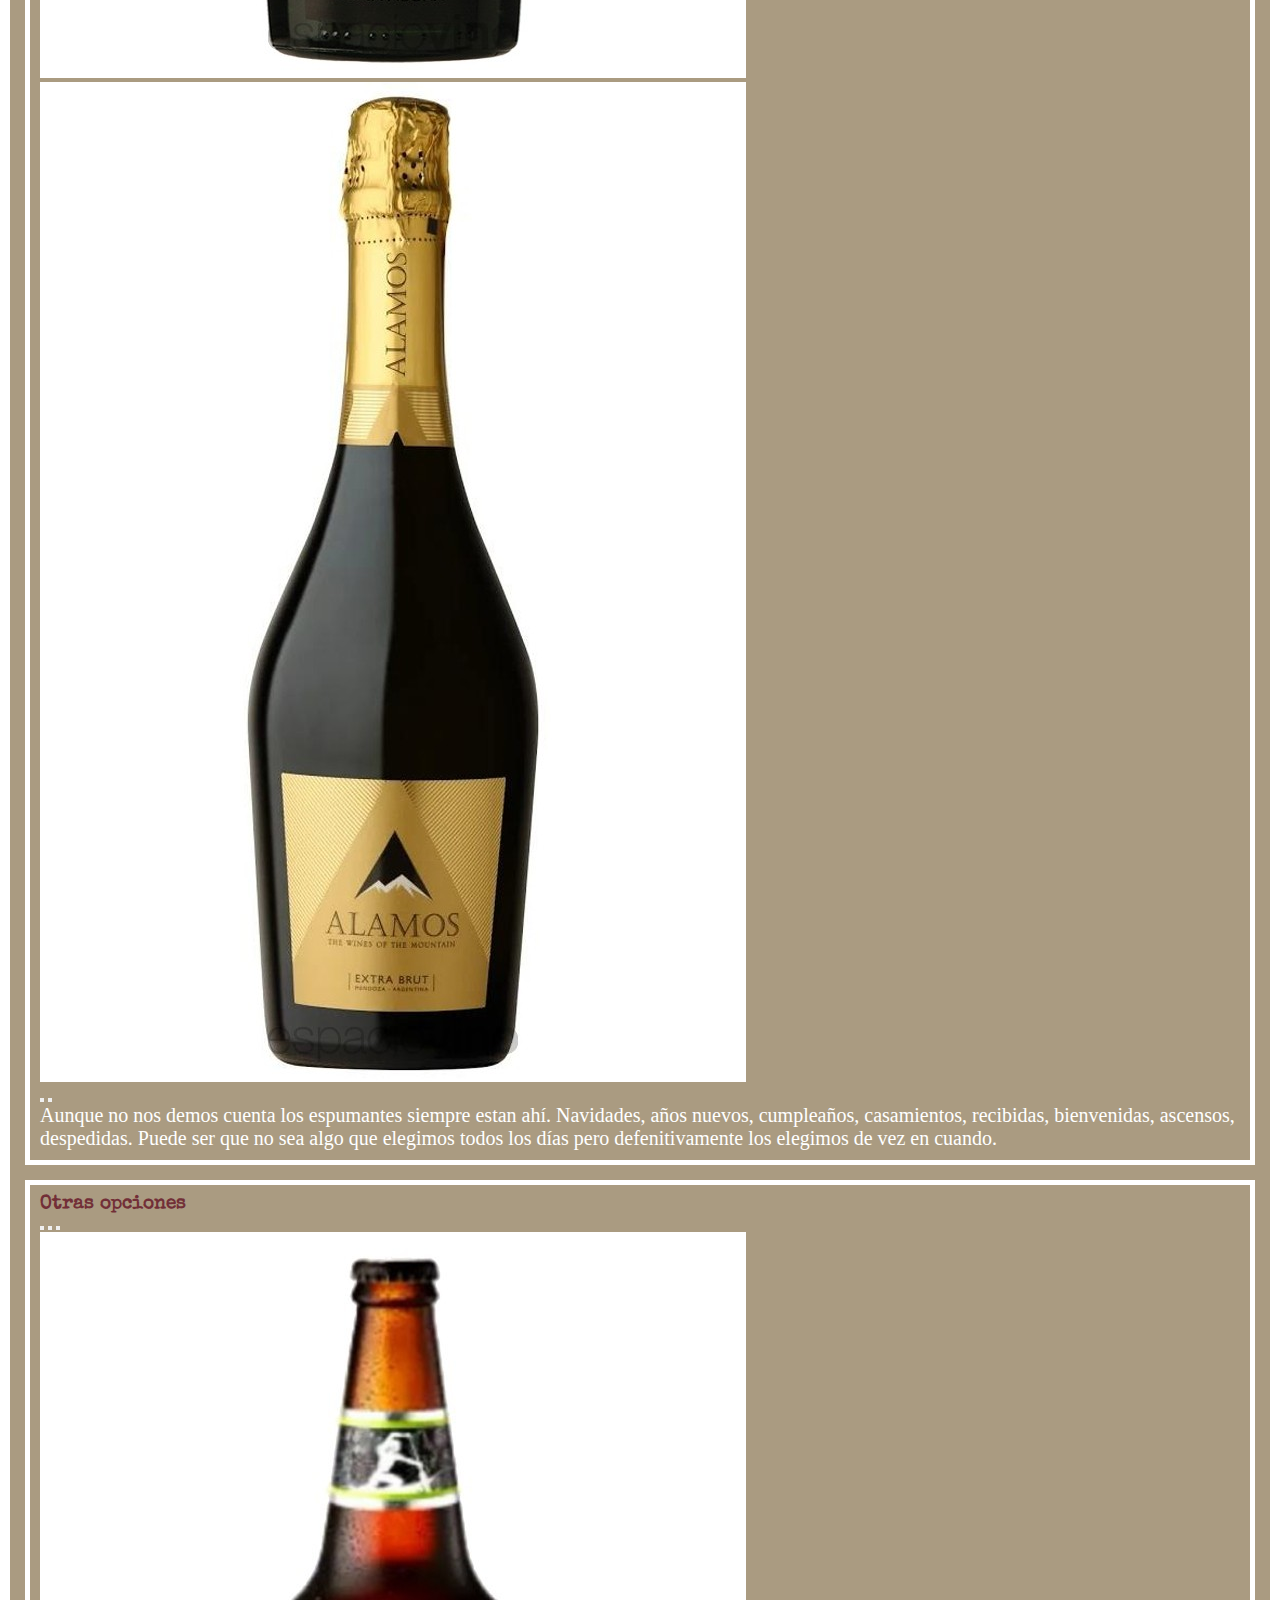
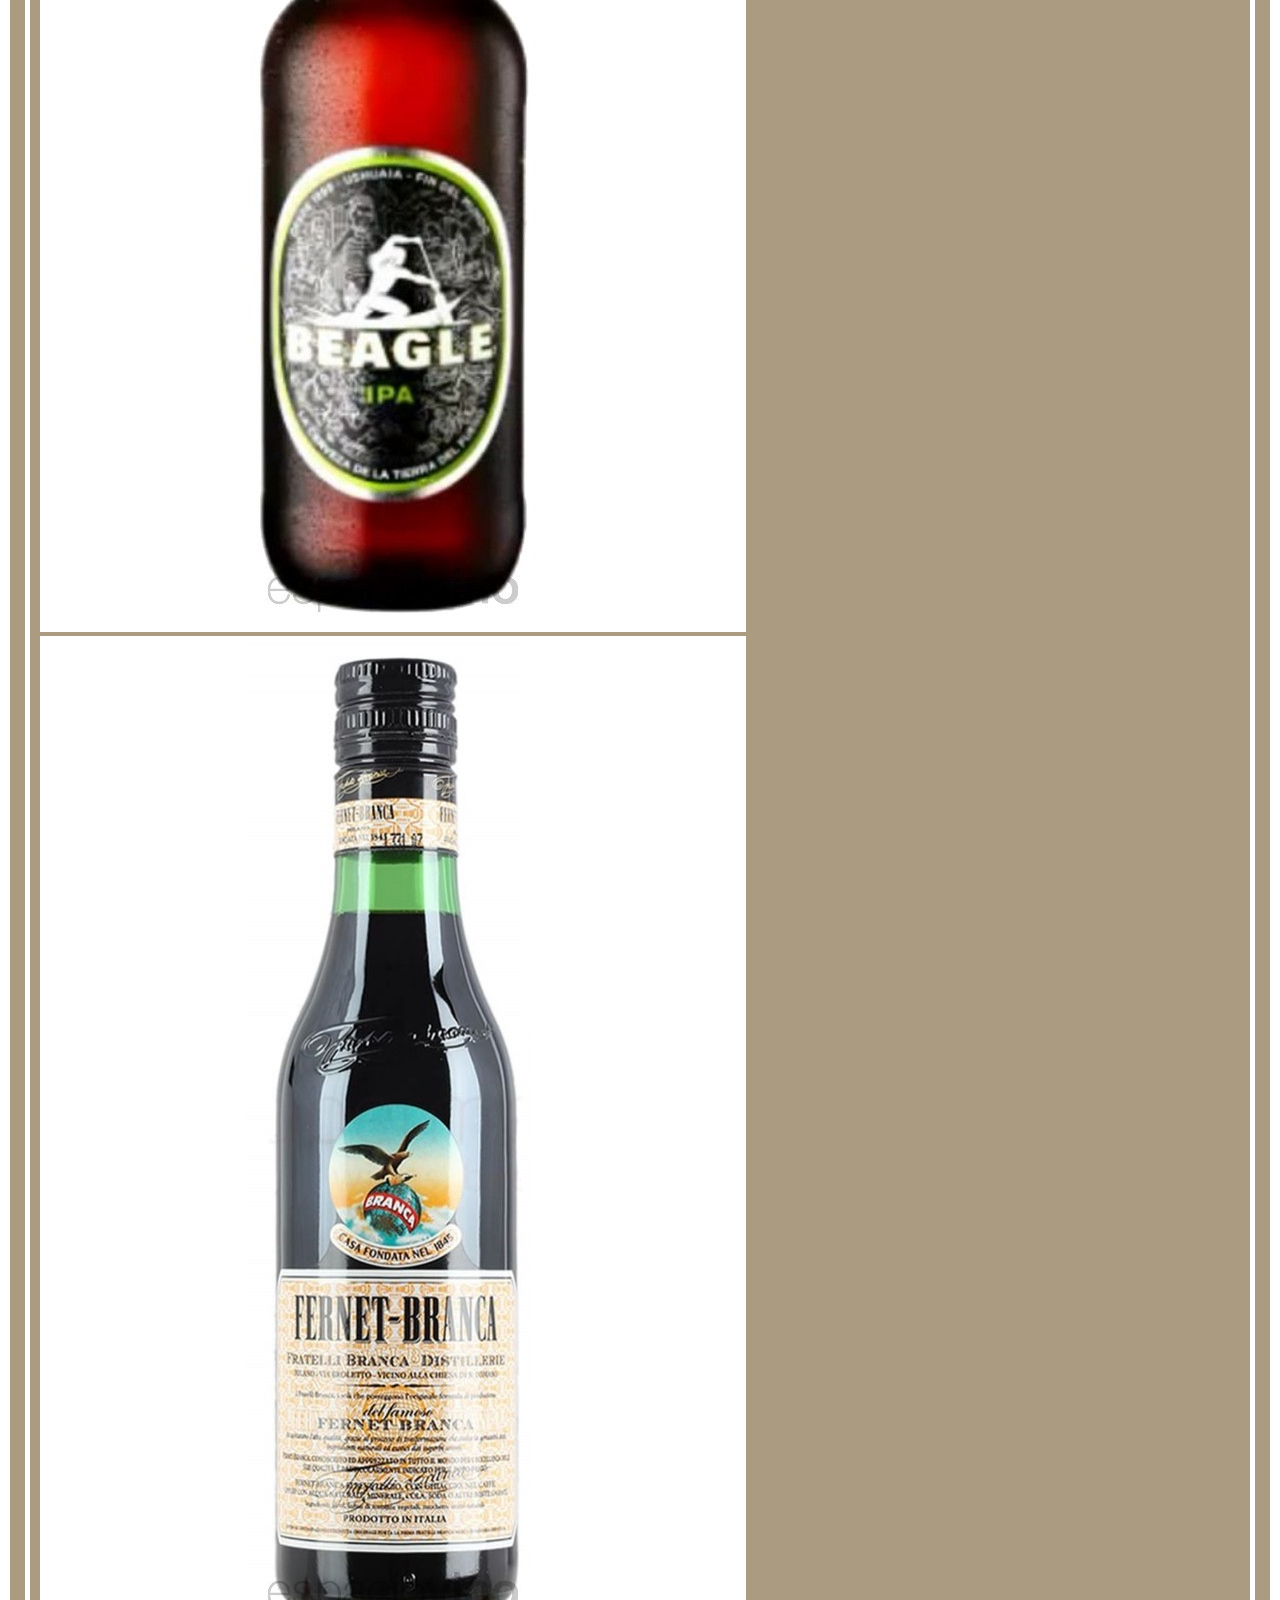
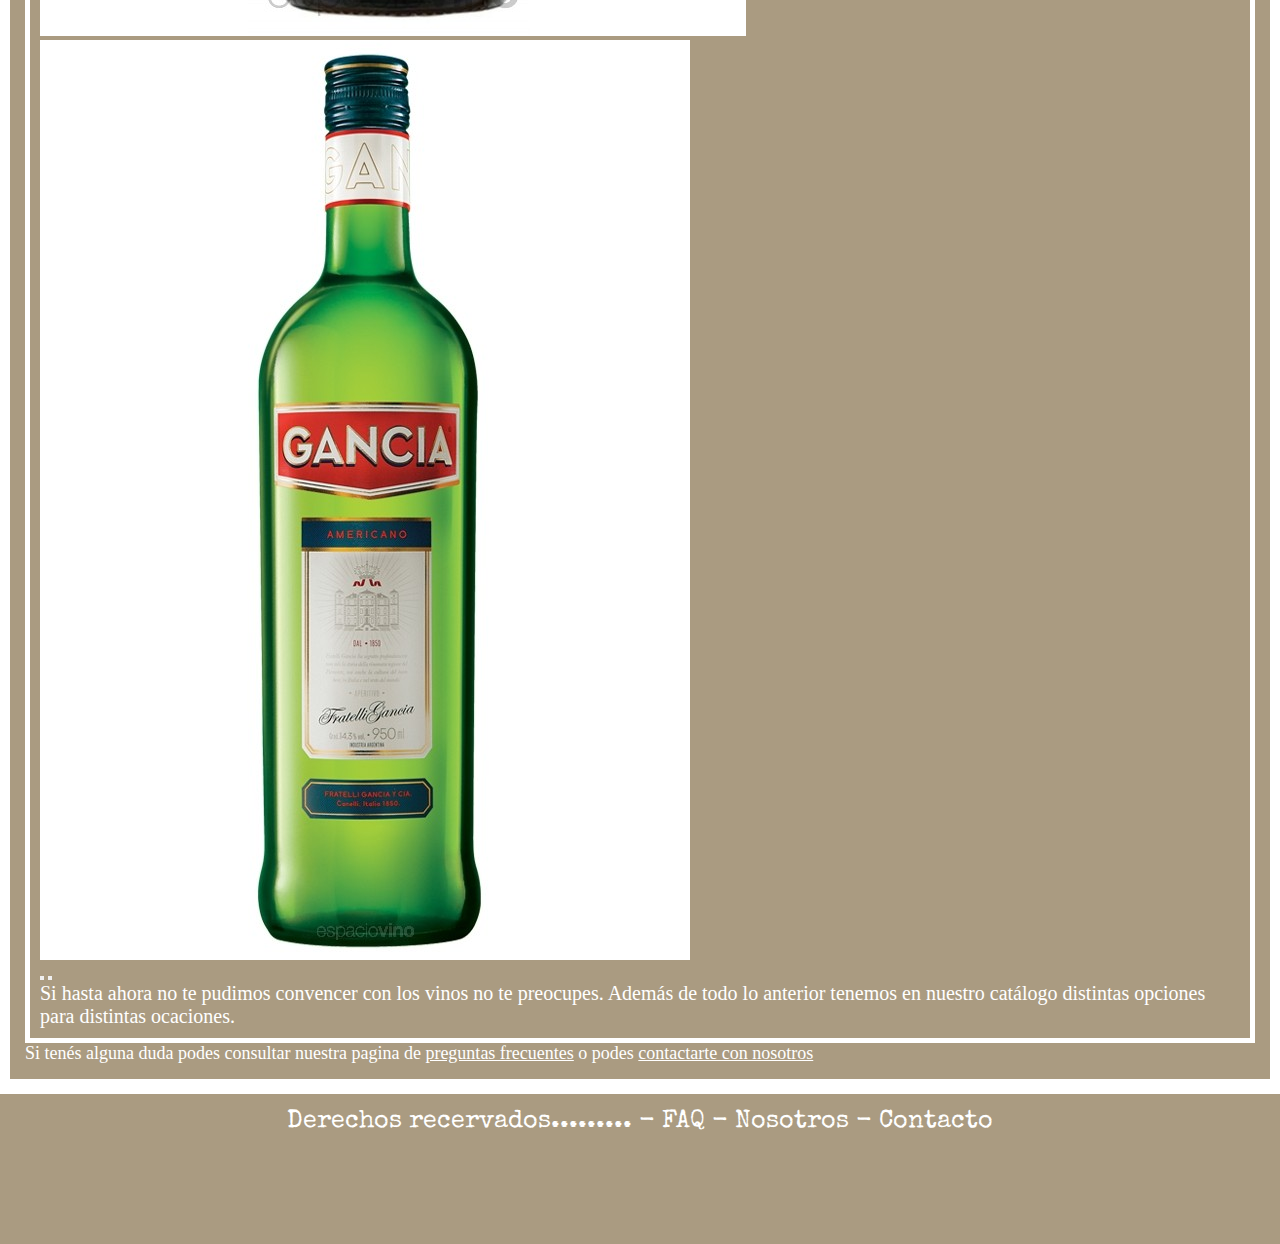
<file: pages/productos.html>
<!DOCTYPE html>
<html lang="es">
<head>
    <meta charset="UTF-8">
    <meta name="viewport" content="width=device-width, initial-scale=1.0">
    <meta name="description" content="Acá vas a poder ver la selección de bebidas que tenemos para ofrecerte">
    <meta name="keywords" content="Vino, Tinto, Blanco, Espumante, Rosado, Alcohol">
    <title>In Vino Veritas - Productos</title>
    <!-- fontawesome inicia -->
    <link rel="stylesheet" href="https://cdnjs.cloudflare.com/ajax/libs/font-awesome/6.4.0/css/all.min.css" integrity="sha512-iecdLmaskl7CVkqkXNQ/ZH/XLlvWZOJyj7Yy7tcenmpD1ypASozpmT/E0iPtmFIB46ZmdtAc9eNBvH0H/ZpiBw==" crossorigin="anonymous" referrerpolicy="no-referrer" />
    <!-- fontawesome fin -->
    <!-- bootstrap inicia -->
    <link href="https://cdn.jsdelivr.net/npm/bootstrap@5.1.3/dist/css/bootstrap.min.css" rel="stylesheet" integrity="sha384-1BmE4kWBq78iYhFldvKuhfTAU6auU8tT94WrHftjDbrCEXSU1oBoqyl2QvZ6jIW3" crossorigin="anonymous">
    <!-- bootstrap fin -->
    <link rel="stylesheet" href="../style/style.css">
    
</head>
<body>
    <nav class="navbar navbar-expand-lg navbar-dark">
        <div class="container-fluid">
            <a class="navbar-brand" href="../index.html">In <span>Vino</span> Veritas</a>
            <button class="navbar-toggler" type="button" data-bs-toggle="collapse" data-bs-target="#collapsibleNavbar">
            <span class="navbar-toggler-icon"></span>
            </button>
            <div class="collapse navbar-collapse" id="collapsibleNavbar">
                <ul class="navbar-nav">
                    <li class="nav-item">
                    <a class="barra-link" href="../index.html">Inicio</a>
                    </li>
                    <li class="nav-item">
                    <a class="barra-link" href="#">Productos</a>
                    </li>
                    <li class="nav-item">
                    <a class="barra-link" href="./faq.html">FAQ</a>
                    </li>
                    <li class="nav-item">
                    <a class="barra-link" href="./nosotros.html">Nosotros</a>
                    </li>
                    <li class="nav-item">
                    <a class="barra-link" href="./contacto.html">Contacto</a>
                    </li>
                </ul>
            </div>
        </div>
    </nav>
    <main>
        <section class="productos">
            <h2>Productos</h2>
            <p>En esta sección podras encontrar nuesta variedad de productos.</p>
            <div class="prod" id="vinosTintos">
                <h3>Vinos Tintos</h3>
            <div class="container-fluid">
                <div class="row">
                    <div class="nleft col-sm-3">
                        <div class="imagenIzq">
                            <!-- Carousel -->
                            <div id="demo" class="carousel slide w-100 " data-bs-ride="carousel">
        
                                <!-- Indicators/dots -->
                                    <div class="carousel-indicators">
                                        <button type="button" data-bs-target="#demo" data-bs-slide-to="0" class="active"></button>
                                            <button type="button" data-bs-target="#demo" data-bs-slide-to="1"></button>
                                            <button type="button" data-bs-target="#demo" data-bs-slide-to="2"></button>
                                    </div>
        
                                <!-- The slideshow/carousel -->
                            <div class="carousel-inner">
                                <div class="carousel-item active">
                                    <img src="../image/Vino tinto 1.jpeg" alt="Vino tinto 1" class="d-block w-100">
                                </div>
                                <div class="carousel-item">
                                    <img src="../image/Vino tinto 2.jpeg" alt="Vino tinto 2" class="d-block w-100">
                                </div>
                                <div class="carousel-item">
                                    <img src="../image/Vino tinto 3.jpeg" alt="Vino tinto 3" class="d-block w-100">
                                </div>
                            </div>
        
                            <!-- Left and right controls/icons -->
                            <button class="carousel-control-prev" type="button" data-bs-target="#demo" data-bs-slide="prev">
                                <span class="carousel-control-prev-icon"></span>
                            </button>
                            <button class="carousel-control-next" type="button" data-bs-target="#demo" data-bs-slide="next">
                                <span class="carousel-control-next-icon"></span>
                            </button>
                            </div>
                        </div>
                    </div>
                    <div class="nright col-sm-9">  
                        <aside><p>El vino tinto es uno de los más tradicionales y pedidos a nivel mundial. Argentina es uno de los paises con mayor producción y exportación de este tipo de vinos. Malbec, Cabernet Sauvignon, Merlot, no importa en cual pienses, todas son buenas opciones y nosotros los tenemos.</p></aside>                      
                    </div>
                </div>
            </div>
            </div>
            <div class="prod" id="vinosBlancos">
                <h3>Vinos Blancos</h3>
            <div class="container-fluid">
                <div class="row">
                    <div class="nleft col-sm-3">
                        <div class="imagenIzq">
                            <!-- Carousel -->
                            <div id="demo1" class="carousel slide w-100 " data-bs-ride="carousel">
        
                                <!-- Indicators/dots -->
                                    <div class="carousel-indicators">
                                        <button type="button" data-bs-target="#demo1" data-bs-slide-to="0" class="active"></button>
                                            <button type="button" data-bs-target="#demo1" data-bs-slide-to="1"></button>
                                            <button type="button" data-bs-target="#demo1" data-bs-slide-to="2"></button>
                                    </div>
        
                                <!-- The slideshow/carousel -->
                            <div class="carousel-inner">
                                <div class="carousel-item active">
                                    <img src="../image/Vino blanco 1.jpeg" alt="Vino blanco 1" class="d-block w-100">
                                </div>
                                <div class="carousel-item">
                                    <img src="../image/Vino blanco 2.jpeg" alt="Vino blanco 2" class="d-block w-100">
                                </div>
                                <div class="carousel-item">
                                    <img src="../image/Vino blanco 3.jpeg" alt="Vino blanco 3" class="d-block w-100">
                                </div>
                            </div>
        
                            <!-- Left and right controls/icons -->
                            <button class="carousel-control-prev" type="button" data-bs-target="#demo1" data-bs-slide="prev">
                                <span class="carousel-control-prev-icon"></span>
                            </button>
                            <button class="carousel-control-next" type="button" data-bs-target="#demo1" data-bs-slide="next">
                                <span class="carousel-control-next-icon"></span>
                            </button>
                            </div>
                        </div>
                    </div>
                    <div class="nright col-sm-9">  
                        <aside><p>Tal vez no sea el favorito de muchos pero el vino blanco supo encontrar su lugar en las mesas de la gente. Pescados, mariscos, pastas, quesos, cualquier plato o encuentro puede ser una buena excusa para conseguir un vino blanco y pasar un buen momento.</p></aside>                      
                    </div>
                </div>
            </div>
            </div>

            <div class="prod" id="vinosRosados">
                <h3>Vinos Rosados</h3>
            <div class="container-fluid">
                <div class="row">
                    <div class="nleft col-sm-3">
                        <div class="imagenIzq">
                            <!-- Carousel -->
                            <div id="demo2" class="carousel slide w-100 " data-bs-ride="carousel">
        
                                <!-- Indicators/dots -->
                                    <div class="carousel-indicators">
                                        <button type="button" data-bs-target="#demo2" data-bs-slide-to="0" class="active"></button>
                                            <button type="button" data-bs-target="#demo2" data-bs-slide-to="1"></button>
                                            <button type="button" data-bs-target="#demo2" data-bs-slide-to="2"></button>
                                    </div>
        
                                <!-- The slideshow/carousel -->
                            <div class="carousel-inner">
                                <div class="carousel-item active">
                                    <img src="../image/Vino rosado 1.jpeg" alt="Vino rosado 1" class="d-block w-100">
                                </div>
                                <div class="carousel-item">
                                    <img src="../image/Vino rosado 2.jpeg" alt="Vino rosado 2" class="d-block w-100">
                                </div>
                                <div class="carousel-item">
                                    <img src="../image/Vino rosado 3.jpeg" alt="Vino rosado 3" class="d-block w-100">
                                </div>
                            </div>
        
                            <!-- Left and right controls/icons -->
                            <button class="carousel-control-prev" type="button" data-bs-target="#demo2" data-bs-slide="prev">
                                <span class="carousel-control-prev-icon"></span>
                            </button>
                            <button class="carousel-control-next" type="button" data-bs-target="#demo2" data-bs-slide="next">
                                <span class="carousel-control-next-icon"></span>
                            </button>
                            </div>
                        </div>
                    </div>
                    <div class="nright col-sm-9">  
                        <aside><p>Esta opción tal vez sea la menos conocida y deseada pero eso no quiere decir que sea mala. Destaca por su color anaranjado o rosa, más suave que que los tintos, con aroma afrutado y floral, bueno para distintas ocasiones. Si estabas buscando una nueva opcion definitivamente tenes que probar un vino rosado. </p></aside>                      
                    </div>
                </div>
            </div>
            </div>

            <div class="prod" id="vinosEspumantes">
                <h3>Vinos Espumantes</h3>
            <div class="container-fluid">
                <div class="row">
                    <div class="nleft col-sm-3">
                        <div class="imagenIzq">
                            <!-- Carousel -->
                            <div id="demo3" class="carousel slide w-100 " data-bs-ride="carousel">
        
                                <!-- Indicators/dots -->
                                    <div class="carousel-indicators">
                                        <button type="button" data-bs-target="#demo3" data-bs-slide-to="0" class="active"></button>
                                            <button type="button" data-bs-target="#demo3" data-bs-slide-to="1"></button>
                                            <button type="button" data-bs-target="#demo3" data-bs-slide-to="2"></button>
                                    </div>
        
                                <!-- The slideshow/carousel -->
                            <div class="carousel-inner">
                                <div class="carousel-item active">
                                    <img src="../image/Espumante 1.jpeg" alt="Vino espumante 1" class="d-block w-100">
                                </div>
                                <div class="carousel-item">
                                    <img src="../image/Espumante 2.jpeg" alt="Vino espumante 2" class="d-block w-100">
                                </div>
                                <div class="carousel-item">
                                    <img src="../image/Espumante 3.jpeg" alt="Vino espumante 3" class="d-block w-100">
                                </div>
                            </div>
        
                            <!-- Left and right controls/icons -->
                            <button class="carousel-control-prev" type="button" data-bs-target="#demo3" data-bs-slide="prev">
                                <span class="carousel-control-prev-icon"></span>
                            </button>
                            <button class="carousel-control-next" type="button" data-bs-target="#demo3" data-bs-slide="next">
                                <span class="carousel-control-next-icon"></span>
                            </button>
                            </div>
                        </div>
                    </div>
                    <div class="nright col-sm-9">  
                        <aside><p>Aunque no nos demos cuenta los espumantes siempre estan ahí. Navidades, años nuevos, cumpleaños, casamientos, recibidas, bienvenidas, ascensos, despedidas. Puede ser que no sea algo que elegimos todos los días pero defenitivamente los elegimos de vez en cuando.</p></aside>                      
                    </div>
                </div>
            </div>
            </div>

            <div class="prod" id="otrasOpciones">
                <h3>Otras opciones</h3>
            <div class="container-fluid">
                <div class="row">
                    <div class="nleft col-sm-3">
                        <div class="imagenIzq">
                            <!-- Carousel -->
                            <div id="demo4" class="carousel slide w-100 " data-bs-ride="carousel">
        
                                <!-- Indicators/dots -->
                                    <div class="carousel-indicators">
                                        <button type="button" data-bs-target="#demo4" data-bs-slide-to="0" class="active"></button>
                                            <button type="button" data-bs-target="#demo4" data-bs-slide-to="1"></button>
                                            <button type="button" data-bs-target="#demo4" data-bs-slide-to="2"></button>
                                    </div>
        
                                <!-- The slideshow/carousel -->
                            <div class="carousel-inner">
                                <div class="carousel-item active">
                                    <img src="../image/cerveza.jpeg" alt="Cerveza" class="d-block w-100">
                                </div>
                                <div class="carousel-item">
                                    <img src="../image/fernet.jpeg" alt="Fernet" class="d-block w-100">
                                </div>
                                <div class="carousel-item">
                                    <img src="../image/gancia.jpeg" alt="Gancia" class="d-block w-100">
                                </div>
                            </div>
        
                            <!-- Left and right controls/icons -->
                            <button class="carousel-control-prev" type="button" data-bs-target="#demo4" data-bs-slide="prev">
                                <span class="carousel-control-prev-icon"></span>
                            </button>
                            <button class="carousel-control-next" type="button" data-bs-target="#demo4" data-bs-slide="next">
                                <span class="carousel-control-next-icon"></span>
                            </button>
                            </div>
                        </div>
                    </div>
                    <div class="nright col-sm-9">  
                        <aside><p>Si hasta ahora no te pudimos convencer con los vinos no te preocupes. Además de todo lo anterior tenemos en nuestro catálogo distintas opciones para distintas ocaciones.</p></aside>                      
                    </div>
                </div>
            </div>
            </div>
                
            
            <p>Si tenés alguna duda podes consultar nuestra pagina de <a href="./faq.html">preguntas frecuentes</a> o podes <a href="./contacto.html">contactarte con nosotros</a></p>
        </section>

    </main>

    <footer>
        <p>Derechos recervados......... - <a href="./faq.html">FAQ</a> - <a href="./nosotros.html">Nosotros</a> - <a href="./contacto.html">Contacto</a></p>
        <div class="iconos">
            <i class="fa-brands fa-facebook"></i>
            <i class="fa-brands fa-twitter"></i>
            <i class="fa-brands fa-instagram"></i>
            <i class="fa-brands fa-tiktok"></i>
            <i class="fa-brands fa-whatsapp"></i>
        </div>
        
    </footer>
    <a href="#" class="botonSubir">^</a>
    
    <script src="https://cdn.jsdelivr.net/npm/bootstrap@5.1.3/dist/js/bootstrap.bundle.min.js" integrity="sha384-ka7Sk0Gln4gmtz2MlQnikT1wXgYsOg+OMhuP+IlRH9sENBO0LRn5q+8nbTov4+1p" crossorigin="anonymous"></script>
</body>
</html>
</file>
<file: style/style.css>
@import url("https://fonts.googleapis.com/css2?family=Beth+Ellen&family=Cinzel:wght@500&family=Special+Elite&display=swap");
/* font-family: 'Beth Ellen', cursive;
font-family: 'Cinzel', serif;
font-family: 'Special Elite', cursive; */
* {
  margin: 0;
  padding: 0;
  box-sizing: border-box;
}

h1 {
  color: #722F37;
  font-family: Special Elite;
  text-align: center;
}

h2 {
  color: #722F37;
  font-family: Special Elite;
}

h3 {
  color: #722F37;
  font-family: Special Elite;
}

p {
  font-family: "Times New Roman", Times, serif;
  font-size: 18px;
}

.navbar {
  background-color: #AA9B81;
}

.navbar-brand {
  color: white;
  font-size: 40px;
  font-family: Special Elite;
}
.navbar-brand span {
  color: #722F37;
}

.navbar-nav {
  font-family: Special Elite;
  font-size: 20px;
}

.barra-link {
  text-decoration: none;
  color: white;
  padding: 7px;
}

.barra-link:hover {
  color: #722F37;
}

main {
  height: auto;
}
main .presentacion {
  height: auto;
  padding: 15px;
  margin: 10px;
  background-color: #AA9B81;
}
main .presentacion h1 {
  margin: 10px;
}
main .presentacion p {
  text-align: center;
  color: white;
  font-family: "Times New Roman", Times, serif;
  font-size: 20px;
  padding: 50px;
}
main .presentacion p span {
  font-family: Beth Ellen;
  color: #722F37;
}
main .presentacion img {
  height: auto;
  width: 100%;
}
main .precauciones {
  display: inline-block;
  background-color: #AA9B81;
  padding: 15px;
  margin: 10px;
  width: calc(100% - 20px);
}
main .precauciones h2 {
  text-decoration: underline;
}
main .precauciones li {
  color: white;
  font-family: "Times New Roman", Times, serif;
  font-size: 18px;
}
main .precauciones li a {
  color: white;
}
main .precauciones li a:hover {
  color: #722F37;
}
main .demostracion {
  background-color: #AA9B81;
  color: white;
  padding: 15px;
  margin: 10px;
}
main .demostracion p a {
  color: white;
}
main .demostracion p a:hover {
  color: #722F37;
}
main .containerDemostracionDemo {
  display: flex;
  justify-content: space-evenly;
  align-items: center;
}
main .demo {
  margin: 10px;
  padding: 15px;
  border: white solid 5px;
  width: 300px;
  height: 400px;
}
main .demo img {
  height: auto;
  width: 100%;
}
main .botonDemo {
  margin-top: 10px;
  padding: 10px;
  background-color: #722F37;
  text-decoration: none;
  color: white;
  float: right;
}
main .botonDemo:hover {
  background-color: white;
  color: #722F37;
  transform: scale(1.1);
  transition: all 1s;
}

.productos {
  margin: 10px;
  padding: 15px;
  background-color: #AA9B81;
  color: white;
}
.productos .prod {
  display: flex;
  flex-direction: column;
  margin-top: 15px;
  padding: 10px;
  border: white solid 5px;
}
.productos aside {
  height: 100%;
  display: flex;
  align-items: center;
  justify-content: center;
}
.productos aside p {
  font-size: 20px;
}
.productos p a {
  color: white;
}
.productos p a:hover {
  color: #722F37;
}

.faq {
  margin: 10px;
  padding: 15px;
  background-color: #AA9B81;
  color: white;
}
.faq .containerFAQ {
  display: flex;
}
.faq .containerFAQ p a {
  text-decoration: none;
  color: white;
}
.faq .containerFAQ p a:hover {
  color: #722F37;
}
.faq #accordion {
  width: 50%;
}
.faq #accordion .card {
  background-color: #AA9B81;
}
.faq .imagenesFAQ {
  width: 50%;
  text-align: center;
}
.faq .imagenesFAQ img {
  width: 50%;
  margin-bottom: 5px;
}

.nosotros {
  margin: 10px;
  padding: 15px;
  background-color: #AA9B81;
  color: white;
}
.nosotros .nos {
  border: white solid 5px;
  margin: 3px;
  display: flex;
}
.nosotros .nos img {
  width: 50%;
  margin: 10px;
  padding: 10px;
}
.nosotros .nos p {
  margin: 10px;
  padding: 10px;
}

.contacto {
  background-color: #AA9B81;
  margin: 10px;
  padding: 15px;
  color: white;
  height: auto;
  display: flex;
}
.contacto .formulario {
  width: 50%;
}
.contacto .formulario form input {
  width: 70%;
  margin: 2px;
  padding: 2px;
  box-sizing: border-box;
}
.contacto .formulario form textarea {
  width: 70%;
  margin: 2px;
  padding: 2px;
}
.contacto .redes {
  width: 50%;
  height: auto;
}
.contacto .redes .iconos {
  font-size: 40px;
}
.contacto .redes .iconos p {
  margin: 10px;
  font-family: Special Elite;
  display: inline-block;
  font-size: 30px;
}
.contacto .redes i {
  transform: skew(0);
  transition: 0.5s;
}
.contacto .redes i:hover {
  color: #722F37;
  transform: skewX(-15deg);
}

footer {
  background-color: #AA9B81;
  height: 150px;
  width: 100%;
  font-size: 22px;
  font-family: Special Elite;
  color: white;
  padding: 15px;
  margin-top: 15px;
  text-align: center;
}
footer p {
  font-family: Special Elite;
  font-size: 25px;
}
footer p a {
  text-decoration: none;
  color: white;
}
footer p a:hover {
  color: #722F37;
}
footer .iconos {
  font-size: 40px;
}
footer .iconos p {
  margin: 10px;
  font-family: Special Elite;
  display: inline-block;
  font-size: 30px;
}
footer i {
  transform: rotateY(0deg);
  transition: 1s;
}
footer i:hover {
  color: #722F37;
  transform: rotateY(360deg);
}

.botonSubir {
  background-color: #722F37;
  color: white;
  height: 40px;
  width: 40px;
  position: fixed;
  bottom: 40px;
  right: 40px;
  text-align: center;
  line-height: 70px;
  text-decoration: none;
  font-family: Special Elite;
  font-size: 40px;
}

.botonSubir:hover {
  background-color: white;
  color: #722F37;
}

@media only screen and (max-width: 575px) {
  footer p {
    display: none;
  }
  main .presentacion p {
    padding: 5px;
  }
  .containerFAQ {
    display: flex;
    flex-direction: column;
  }
  .containerFAQ #accordion {
    width: 100%;
  }
  .containerFAQ .imagenesFAQ {
    width: 100%;
    text-align: center;
  }
  .containerFAQ .imagenesFAQ img {
    width: 100%;
    margin-bottom: 5px;
    margin-top: 5px;
  }
  .containerDemostracionDemo {
    display: flex;
    flex-direction: column;
    justify-content: center;
    align-items: center;
  }
  .nosotros .nos {
    display: flex;
    flex-direction: column;
    justify-content: center;
    align-items: center;
  }
  .nosotros .nos img {
    width: 100%;
  }
  .contacto {
    display: flex;
    flex-direction: column;
    justify-content: center;
    align-items: center;
  }
  .contacto .formulario {
    width: 100%;
  }
  .contacto .redes {
    width: 100%;
    height: auto;
  }
  .botonSubir {
    display: none;
  }
}/*# sourceMappingURL=style.css.map */
</file>
